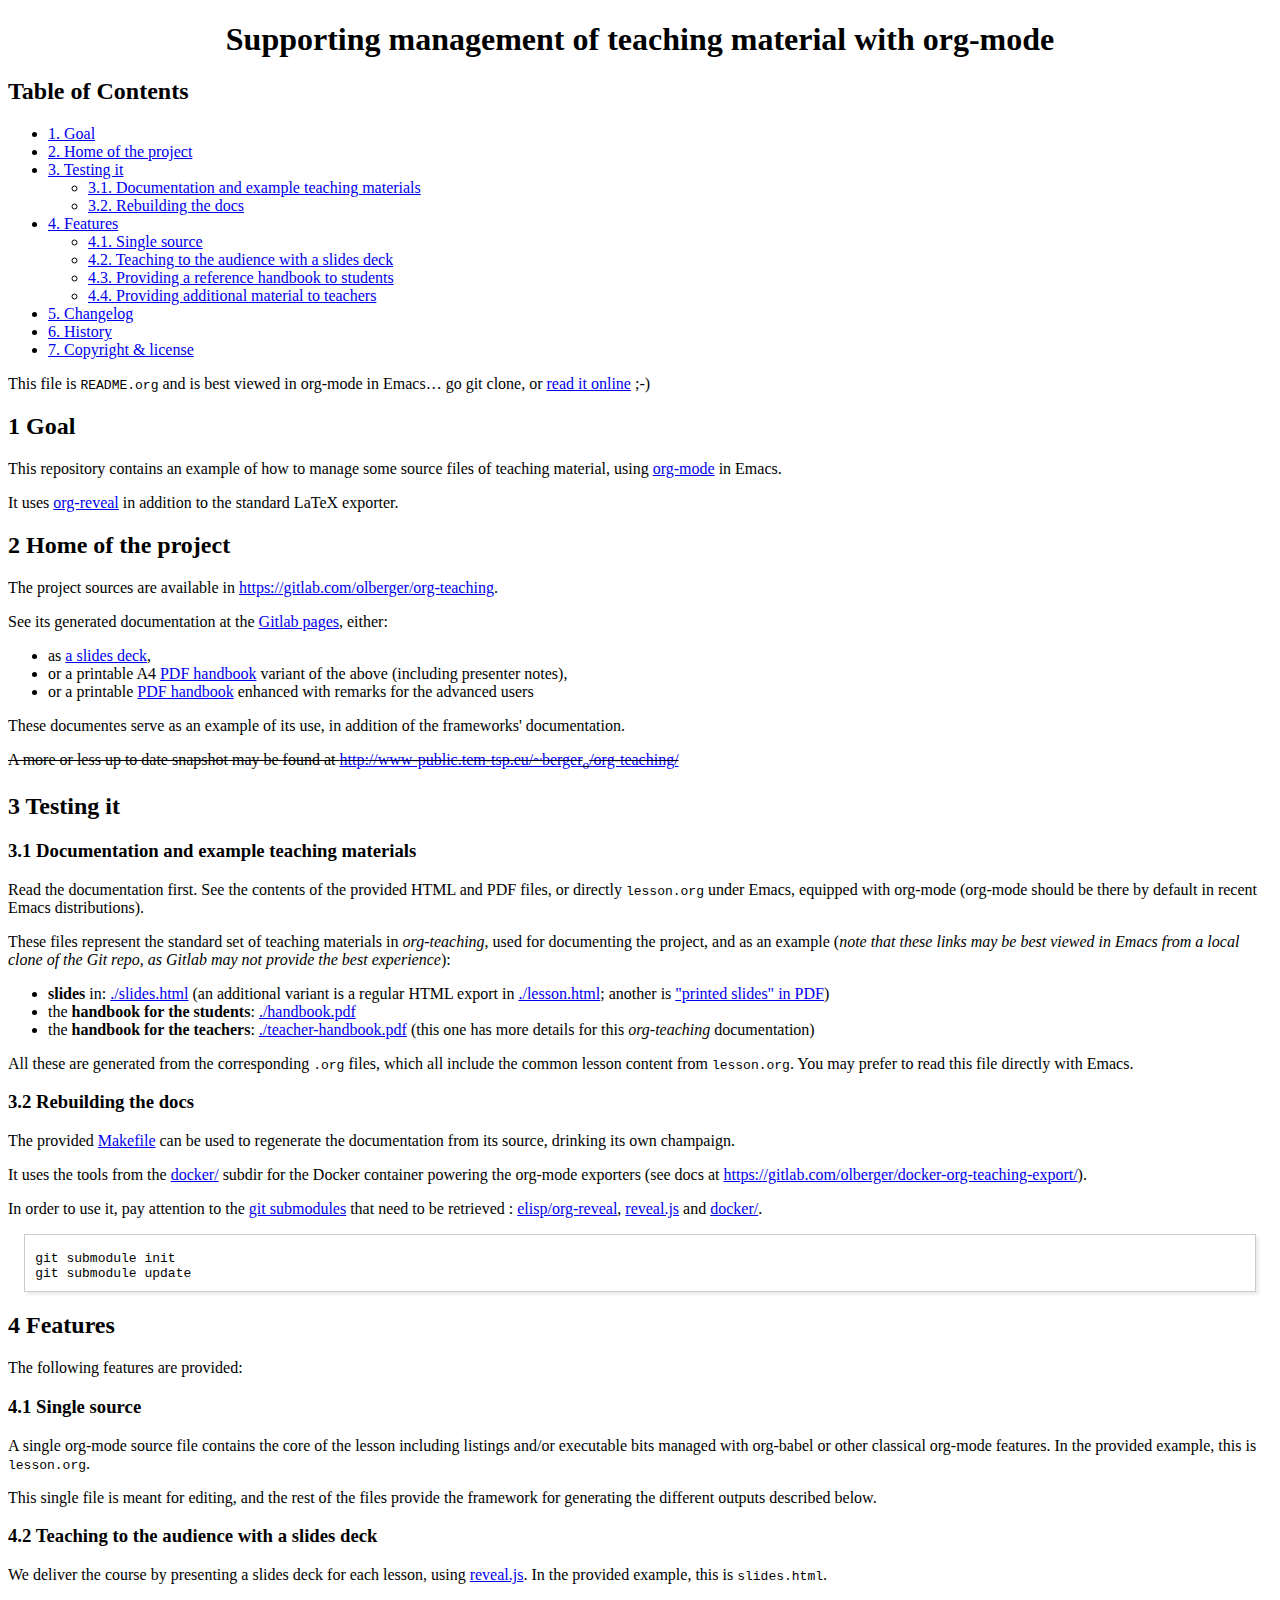
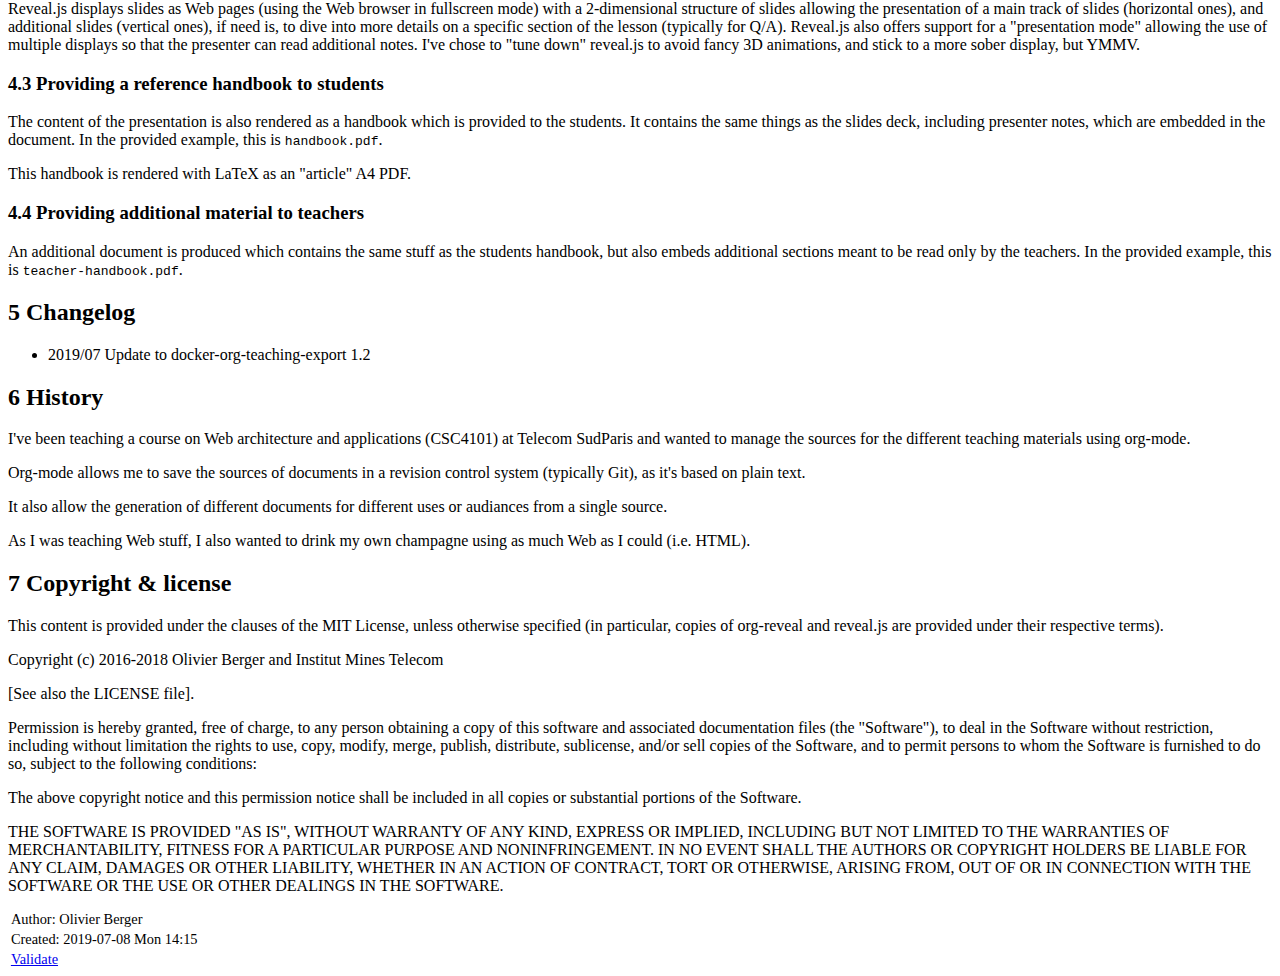
<file: index.html>
<!DOCTYPE html>
<html>
    <head>
        <title>See README.html instead</title>
        <meta http-equiv="refresh" content="0; url=README.html">
    </head>
    <body>
        <p>This is just a redirection page to <a href="README.html">README.html</a>.</p>
    </body>
</html>
</file>
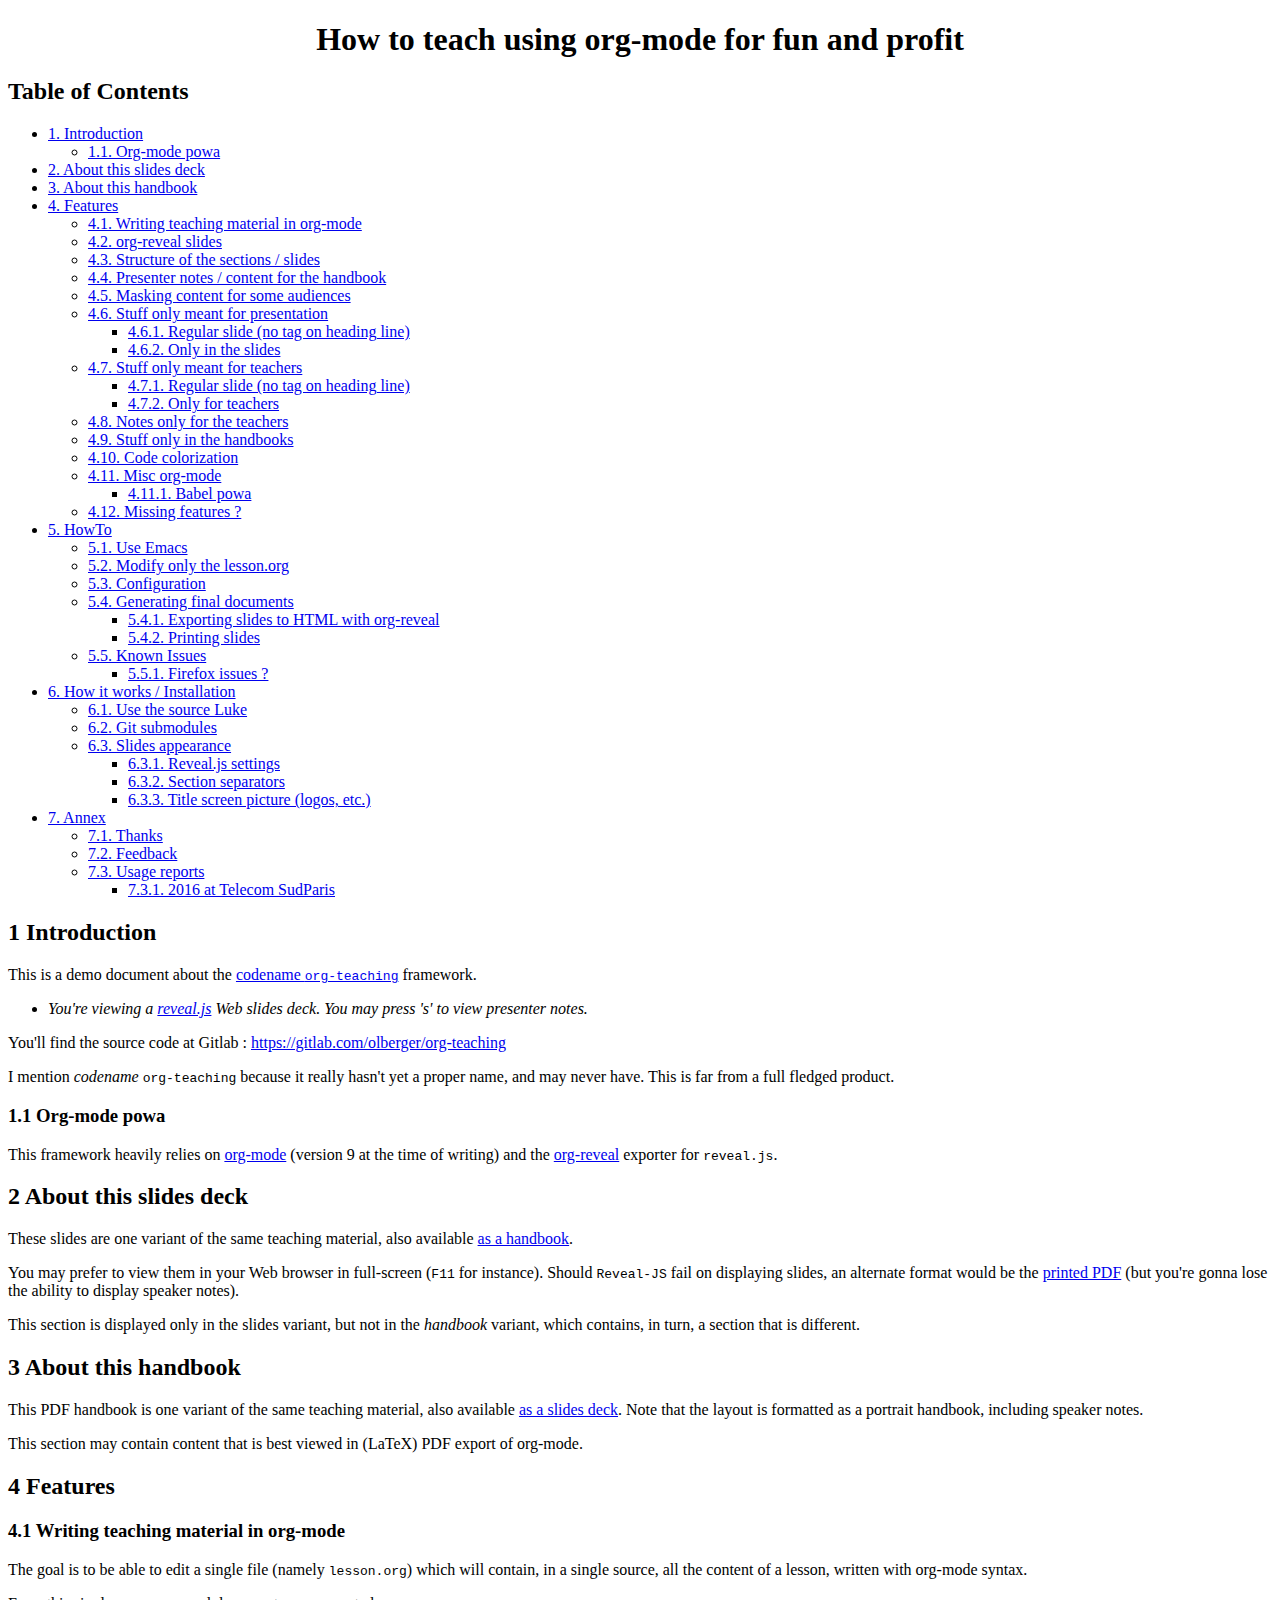
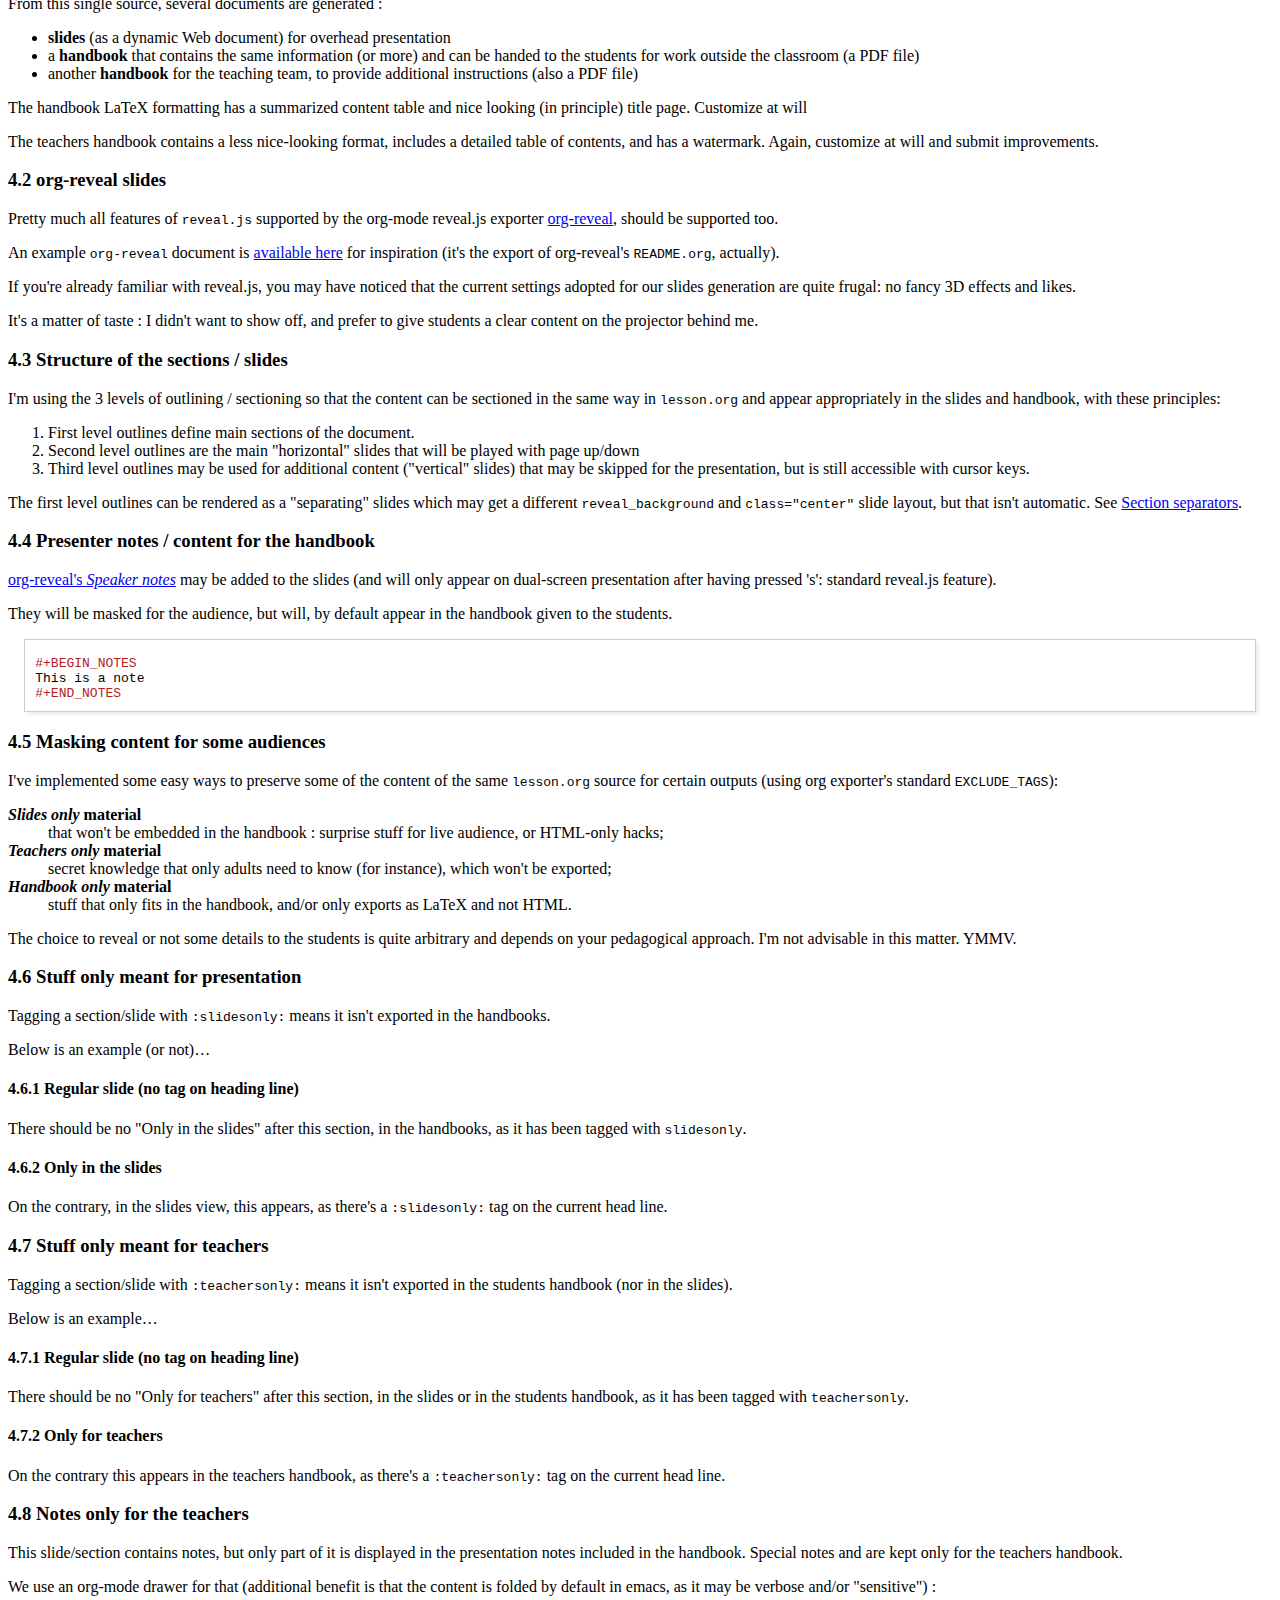
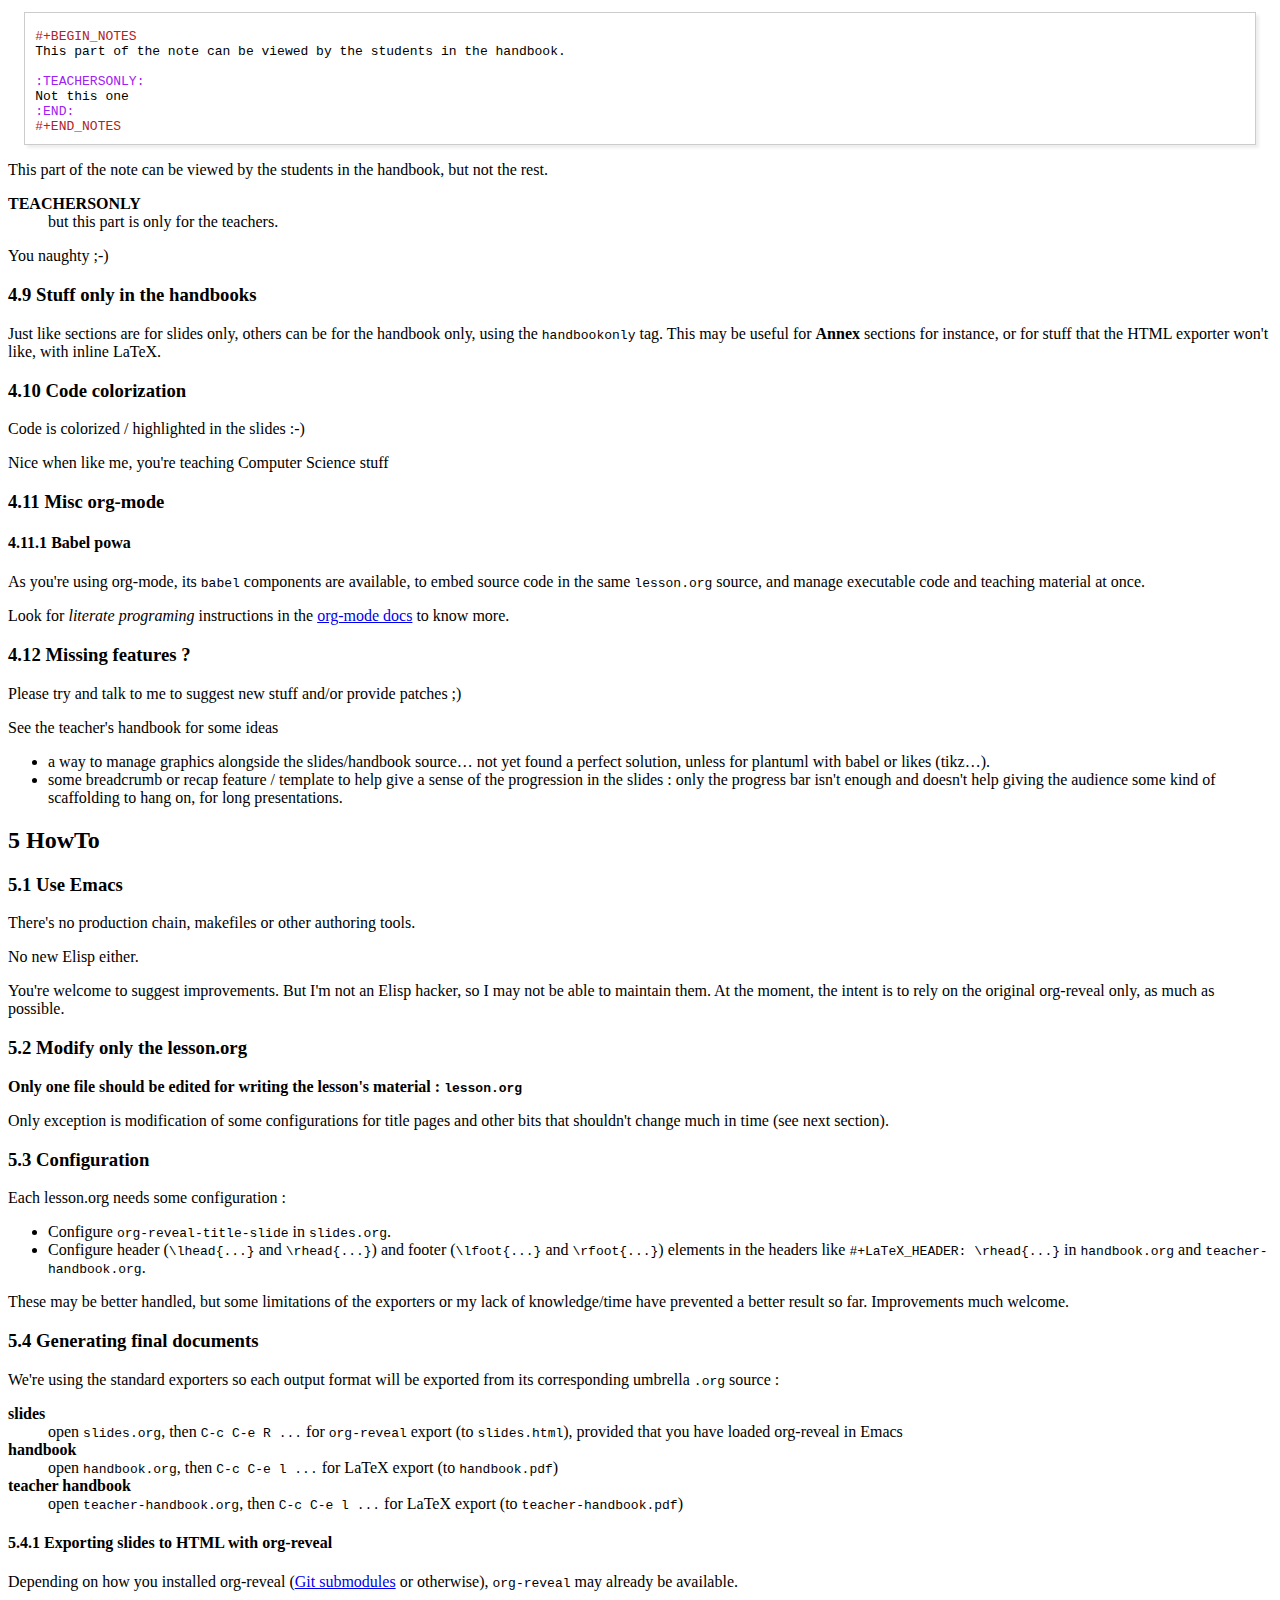
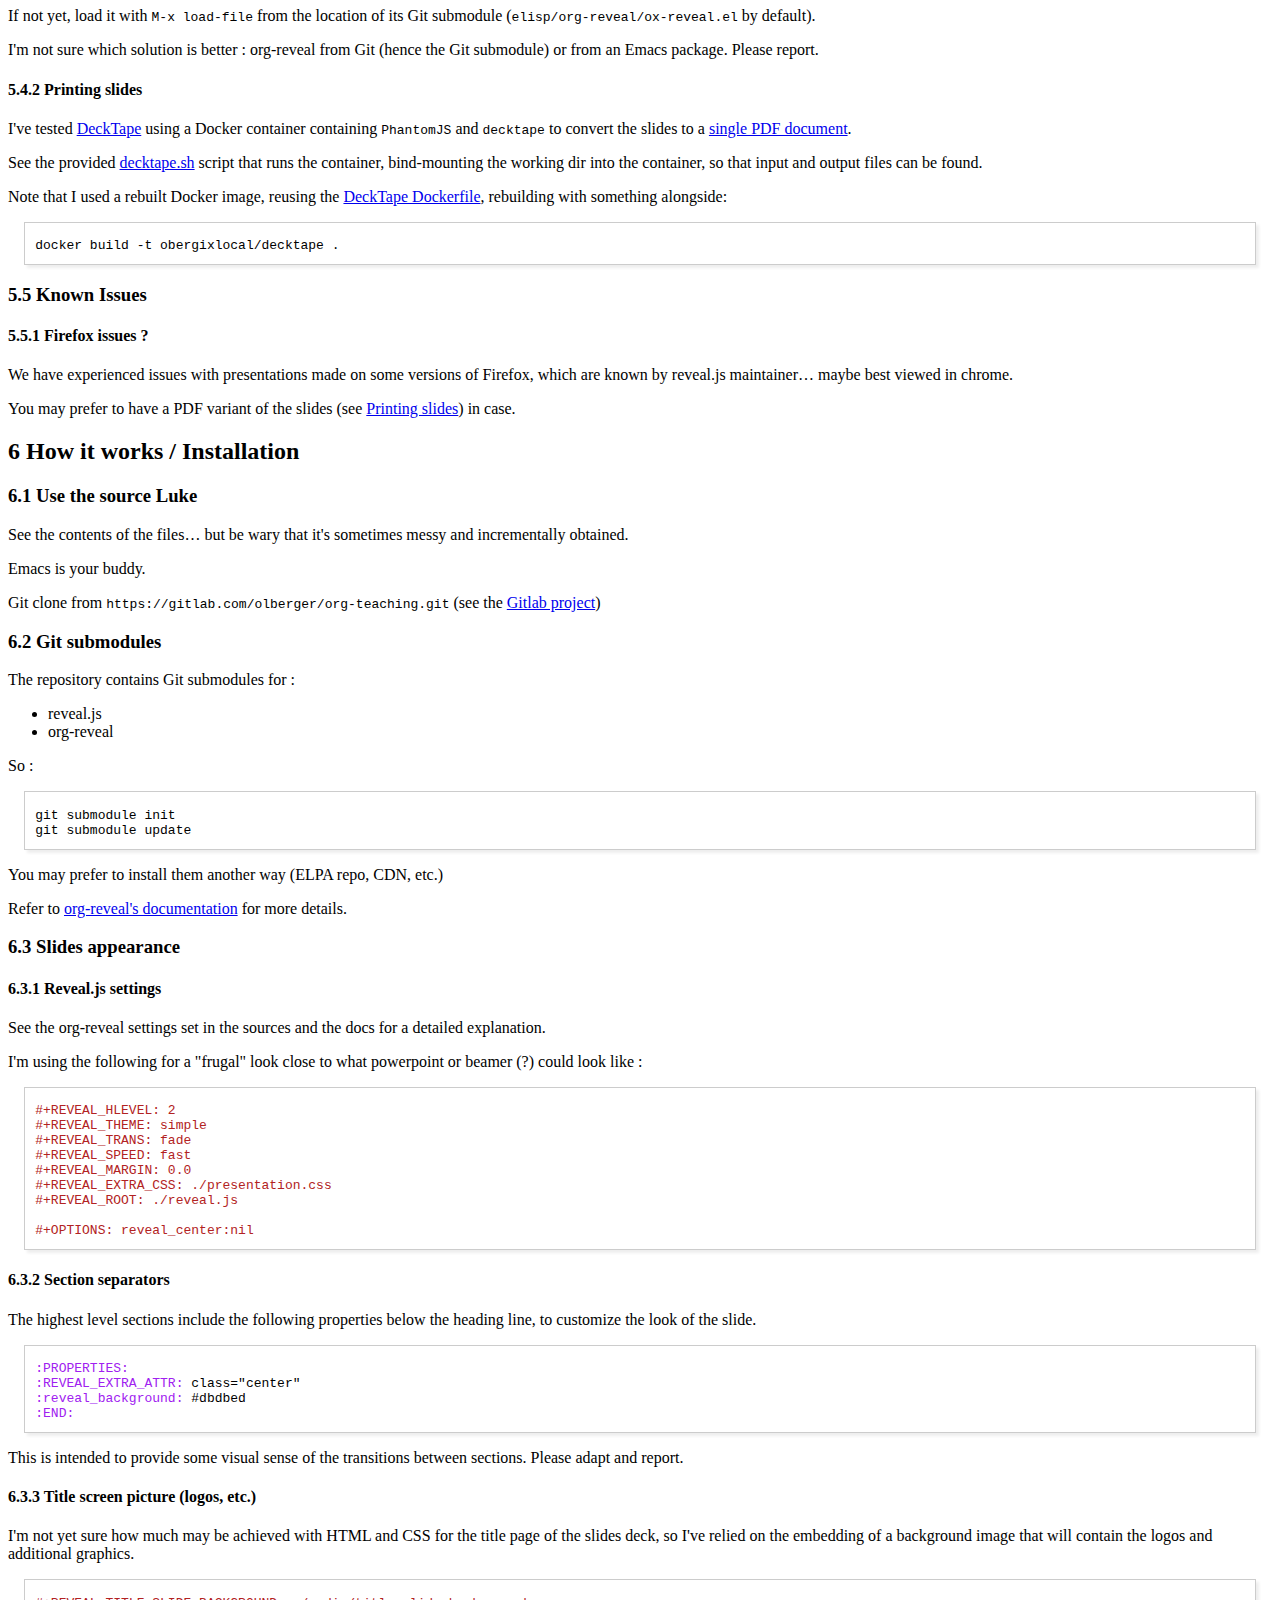
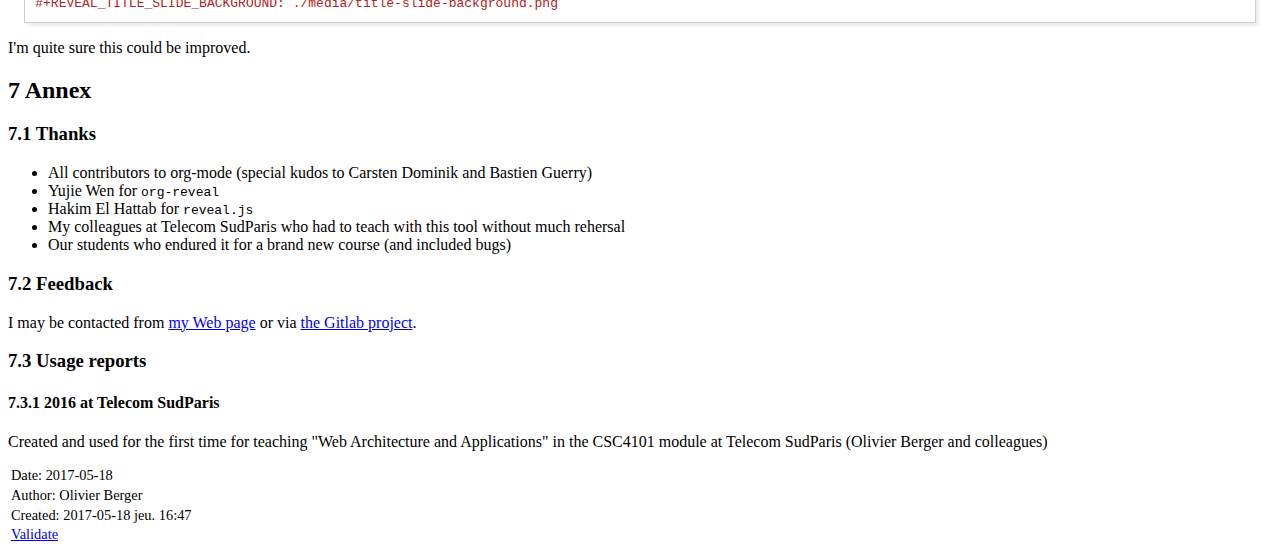
<file: lesson.html>
<?xml version="1.0" encoding="utf-8"?>
<!DOCTYPE html PUBLIC "-//W3C//DTD XHTML 1.0 Strict//EN"
"http://www.w3.org/TR/xhtml1/DTD/xhtml1-strict.dtd">
<html xmlns="http://www.w3.org/1999/xhtml" lang="en" xml:lang="en">
<head>
<!-- 2017-05-18 jeu. 16:47 -->
<meta http-equiv="Content-Type" content="text/html;charset=utf-8" />
<meta name="viewport" content="width=device-width, initial-scale=1" />
<title>How to teach using org-mode for fun and profit</title>
<meta name="generator" content="Org mode" />
<meta name="author" content="Olivier Berger" />
<meta name="description" content="Olivier Berger's org-mode framework for teaching"
 />
<style type="text/css">
 <!--/*--><![CDATA[/*><!--*/
  .title  { text-align: center;
             margin-bottom: .2em; }
  .subtitle { text-align: center;
              font-size: medium;
              font-weight: bold;
              margin-top:0; }
  .todo   { font-family: monospace; color: red; }
  .done   { font-family: monospace; color: green; }
  .priority { font-family: monospace; color: orange; }
  .tag    { background-color: #eee; font-family: monospace;
            padding: 2px; font-size: 80%; font-weight: normal; }
  .timestamp { color: #bebebe; }
  .timestamp-kwd { color: #5f9ea0; }
  .org-right  { margin-left: auto; margin-right: 0px;  text-align: right; }
  .org-left   { margin-left: 0px;  margin-right: auto; text-align: left; }
  .org-center { margin-left: auto; margin-right: auto; text-align: center; }
  .underline { text-decoration: underline; }
  #postamble p, #preamble p { font-size: 90%; margin: .2em; }
  p.verse { margin-left: 3%; }
  pre {
    border: 1px solid #ccc;
    box-shadow: 3px 3px 3px #eee;
    padding: 8pt;
    font-family: monospace;
    overflow: auto;
    margin: 1.2em;
  }
  pre.src {
    position: relative;
    overflow: visible;
    padding-top: 1.2em;
  }
  pre.src:before {
    display: none;
    position: absolute;
    background-color: white;
    top: -10px;
    right: 10px;
    padding: 3px;
    border: 1px solid black;
  }
  pre.src:hover:before { display: inline;}
  /* Languages per Org manual */
  pre.src-asymptote:before { content: 'Asymptote'; }
  pre.src-awk:before { content: 'Awk'; }
  pre.src-C:before { content: 'C'; }
  /* pre.src-C++ doesn't work in CSS */
  pre.src-clojure:before { content: 'Clojure'; }
  pre.src-css:before { content: 'CSS'; }
  pre.src-D:before { content: 'D'; }
  pre.src-ditaa:before { content: 'ditaa'; }
  pre.src-dot:before { content: 'Graphviz'; }
  pre.src-calc:before { content: 'Emacs Calc'; }
  pre.src-emacs-lisp:before { content: 'Emacs Lisp'; }
  pre.src-fortran:before { content: 'Fortran'; }
  pre.src-gnuplot:before { content: 'gnuplot'; }
  pre.src-haskell:before { content: 'Haskell'; }
  pre.src-java:before { content: 'Java'; }
  pre.src-js:before { content: 'Javascript'; }
  pre.src-latex:before { content: 'LaTeX'; }
  pre.src-ledger:before { content: 'Ledger'; }
  pre.src-lisp:before { content: 'Lisp'; }
  pre.src-lilypond:before { content: 'Lilypond'; }
  pre.src-lua:before { content: 'Lua'; }
  pre.src-matlab:before { content: 'MATLAB'; }
  pre.src-mscgen:before { content: 'Mscgen'; }
  pre.src-ocaml:before { content: 'Objective Caml'; }
  pre.src-octave:before { content: 'Octave'; }
  pre.src-org:before { content: 'Org mode'; }
  pre.src-oz:before { content: 'OZ'; }
  pre.src-plantuml:before { content: 'Plantuml'; }
  pre.src-processing:before { content: 'Processing.js'; }
  pre.src-python:before { content: 'Python'; }
  pre.src-R:before { content: 'R'; }
  pre.src-ruby:before { content: 'Ruby'; }
  pre.src-sass:before { content: 'Sass'; }
  pre.src-scheme:before { content: 'Scheme'; }
  pre.src-screen:before { content: 'Gnu Screen'; }
  pre.src-sed:before { content: 'Sed'; }
  pre.src-sh:before { content: 'shell'; }
  pre.src-sql:before { content: 'SQL'; }
  pre.src-sqlite:before { content: 'SQLite'; }
  /* additional languages in org.el's org-babel-load-languages alist */
  pre.src-forth:before { content: 'Forth'; }
  pre.src-io:before { content: 'IO'; }
  pre.src-J:before { content: 'J'; }
  pre.src-makefile:before { content: 'Makefile'; }
  pre.src-maxima:before { content: 'Maxima'; }
  pre.src-perl:before { content: 'Perl'; }
  pre.src-picolisp:before { content: 'Pico Lisp'; }
  pre.src-scala:before { content: 'Scala'; }
  pre.src-shell:before { content: 'Shell Script'; }
  pre.src-ebnf2ps:before { content: 'ebfn2ps'; }
  /* additional language identifiers per "defun org-babel-execute"
       in ob-*.el */
  pre.src-cpp:before  { content: 'C++'; }
  pre.src-abc:before  { content: 'ABC'; }
  pre.src-coq:before  { content: 'Coq'; }
  pre.src-groovy:before  { content: 'Groovy'; }
  /* additional language identifiers from org-babel-shell-names in
     ob-shell.el: ob-shell is the only babel language using a lambda to put
     the execution function name together. */
  pre.src-bash:before  { content: 'bash'; }
  pre.src-csh:before  { content: 'csh'; }
  pre.src-ash:before  { content: 'ash'; }
  pre.src-dash:before  { content: 'dash'; }
  pre.src-ksh:before  { content: 'ksh'; }
  pre.src-mksh:before  { content: 'mksh'; }
  pre.src-posh:before  { content: 'posh'; }
  /* Additional Emacs modes also supported by the LaTeX listings package */
  pre.src-ada:before { content: 'Ada'; }
  pre.src-asm:before { content: 'Assembler'; }
  pre.src-caml:before { content: 'Caml'; }
  pre.src-delphi:before { content: 'Delphi'; }
  pre.src-html:before { content: 'HTML'; }
  pre.src-idl:before { content: 'IDL'; }
  pre.src-mercury:before { content: 'Mercury'; }
  pre.src-metapost:before { content: 'MetaPost'; }
  pre.src-modula-2:before { content: 'Modula-2'; }
  pre.src-pascal:before { content: 'Pascal'; }
  pre.src-ps:before { content: 'PostScript'; }
  pre.src-prolog:before { content: 'Prolog'; }
  pre.src-simula:before { content: 'Simula'; }
  pre.src-tcl:before { content: 'tcl'; }
  pre.src-tex:before { content: 'TeX'; }
  pre.src-plain-tex:before { content: 'Plain TeX'; }
  pre.src-verilog:before { content: 'Verilog'; }
  pre.src-vhdl:before { content: 'VHDL'; }
  pre.src-xml:before { content: 'XML'; }
  pre.src-nxml:before { content: 'XML'; }
  /* add a generic configuration mode; LaTeX export needs an additional
     (add-to-list 'org-latex-listings-langs '(conf " ")) in .emacs */
  pre.src-conf:before { content: 'Configuration File'; }

  table { border-collapse:collapse; }
  caption.t-above { caption-side: top; }
  caption.t-bottom { caption-side: bottom; }
  td, th { vertical-align:top;  }
  th.org-right  { text-align: center;  }
  th.org-left   { text-align: center;   }
  th.org-center { text-align: center; }
  td.org-right  { text-align: right;  }
  td.org-left   { text-align: left;   }
  td.org-center { text-align: center; }
  dt { font-weight: bold; }
  .footpara { display: inline; }
  .footdef  { margin-bottom: 1em; }
  .figure { padding: 1em; }
  .figure p { text-align: center; }
  .inlinetask {
    padding: 10px;
    border: 2px solid gray;
    margin: 10px;
    background: #ffffcc;
  }
  #org-div-home-and-up
   { text-align: right; font-size: 70%; white-space: nowrap; }
  textarea { overflow-x: auto; }
  .linenr { font-size: smaller }
  .code-highlighted { background-color: #ffff00; }
  .org-info-js_info-navigation { border-style: none; }
  #org-info-js_console-label
    { font-size: 10px; font-weight: bold; white-space: nowrap; }
  .org-info-js_search-highlight
    { background-color: #ffff00; color: #000000; font-weight: bold; }
  .org-svg { width: 90%; }
  /*]]>*/-->
</style>
<script type="text/javascript">
/*
@licstart  The following is the entire license notice for the
JavaScript code in this tag.

Copyright (C) 2012-2013 Free Software Foundation, Inc.

The JavaScript code in this tag is free software: you can
redistribute it and/or modify it under the terms of the GNU
General Public License (GNU GPL) as published by the Free Software
Foundation, either version 3 of the License, or (at your option)
any later version.  The code is distributed WITHOUT ANY WARRANTY;
without even the implied warranty of MERCHANTABILITY or FITNESS
FOR A PARTICULAR PURPOSE.  See the GNU GPL for more details.

As additional permission under GNU GPL version 3 section 7, you
may distribute non-source (e.g., minimized or compacted) forms of
that code without the copy of the GNU GPL normally required by
section 4, provided you include this license notice and a URL
through which recipients can access the Corresponding Source.


@licend  The above is the entire license notice
for the JavaScript code in this tag.
*/
<!--/*--><![CDATA[/*><!--*/
 function CodeHighlightOn(elem, id)
 {
   var target = document.getElementById(id);
   if(null != target) {
     elem.cacheClassElem = elem.className;
     elem.cacheClassTarget = target.className;
     target.className = "code-highlighted";
     elem.className   = "code-highlighted";
   }
 }
 function CodeHighlightOff(elem, id)
 {
   var target = document.getElementById(id);
   if(elem.cacheClassElem)
     elem.className = elem.cacheClassElem;
   if(elem.cacheClassTarget)
     target.className = elem.cacheClassTarget;
 }
/*]]>*///-->
</script>
</head>
<body>
<div id="content">
<h1 class="title">How to teach using org-mode for fun and profit</h1>
<div id="table-of-contents">
<h2>Table of Contents</h2>
<div id="text-table-of-contents">
<ul>
<li><a href="#org3214cf8">1. Introduction</a>
<ul>
<li><a href="#orga479807">1.1. Org-mode powa</a></li>
</ul>
</li>
<li><a href="#org2b8828c">2. About this slides deck</a></li>
<li><a href="#orgfb32a92">3. About this handbook</a></li>
<li><a href="#org711a958">4. Features</a>
<ul>
<li><a href="#org63bfe1b">4.1. Writing teaching material in org-mode</a></li>
<li><a href="#org572e9e3">4.2. org-reveal slides</a></li>
<li><a href="#orgd54b486">4.3. Structure of the sections / slides</a></li>
<li><a href="#org10815c4">4.4. Presenter notes / content for the handbook</a></li>
<li><a href="#org5b0e47b">4.5. Masking content for some audiences</a></li>
<li><a href="#org35b26b7">4.6. Stuff only meant for presentation</a>
<ul>
<li><a href="#orgb6e7b25">4.6.1. Regular slide (no tag on heading line)</a></li>
<li><a href="#org4e2504d">4.6.2. Only in the slides</a></li>
</ul>
</li>
<li><a href="#orgde64678">4.7. Stuff only meant for teachers</a>
<ul>
<li><a href="#org1783aeb">4.7.1. Regular slide (no tag on heading line)</a></li>
<li><a href="#org7a0025c">4.7.2. Only for teachers</a></li>
</ul>
</li>
<li><a href="#org3d6c98c">4.8. Notes only for the teachers</a></li>
<li><a href="#orgad963fc">4.9. Stuff only in the handbooks</a></li>
<li><a href="#org4f1c8cb">4.10. Code colorization</a></li>
<li><a href="#org5b8a04c">4.11. Misc org-mode</a>
<ul>
<li><a href="#org1ab04f3">4.11.1. Babel powa</a></li>
</ul>
</li>
<li><a href="#orgbe42750">4.12. Missing features ?</a></li>
</ul>
</li>
<li><a href="#org261ffb1">5. HowTo</a>
<ul>
<li><a href="#orgc1206f5">5.1. Use Emacs</a></li>
<li><a href="#orgb9a90d2">5.2. Modify only the lesson.org</a></li>
<li><a href="#org3603f1e">5.3. Configuration</a></li>
<li><a href="#orga8c3f88">5.4. Generating final documents</a>
<ul>
<li><a href="#orgb420c55">5.4.1. Exporting slides to HTML with org-reveal</a></li>
<li><a href="#orgfd16198">5.4.2. Printing slides</a></li>
</ul>
</li>
<li><a href="#org3317770">5.5. Known Issues</a>
<ul>
<li><a href="#org80c5570">5.5.1. Firefox issues ?</a></li>
</ul>
</li>
</ul>
</li>
<li><a href="#org2e868dd">6. How it works / Installation</a>
<ul>
<li><a href="#org8da4a66">6.1. Use the source Luke</a></li>
<li><a href="#orga11e691">6.2. Git submodules</a></li>
<li><a href="#org8f28f62">6.3. Slides appearance</a>
<ul>
<li><a href="#org1d57a49">6.3.1. Reveal.js settings</a></li>
<li><a href="#org55c05ff">6.3.2. Section separators</a></li>
<li><a href="#org0ba5c0b">6.3.3. Title screen picture (logos, etc.)</a></li>
</ul>
</li>
</ul>
</li>
<li><a href="#org52b77c7">7. Annex</a>
<ul>
<li><a href="#org5ae2323">7.1. Thanks</a></li>
<li><a href="#orge84a414">7.2. Feedback</a></li>
<li><a href="#org14326fd">7.3. Usage reports</a>
<ul>
<li><a href="#org3a41846">7.3.1. 2016 at Telecom SudParis</a></li>
</ul>
</li>
</ul>
</li>
</ul>
</div>
</div>



<div id="outline-container-org3214cf8" class="outline-2">
<h2 id="org3214cf8"><span class="section-number-2">1</span> Introduction</h2>
<div class="outline-text-2" id="text-1">
<p>
This is a demo document about the
<a href="http://www-public.tem-tsp.eu/~berger_o/org-teaching/">codename <code>org-teaching</code></a> framework.
</p>

<ul class="org-ul">
<li><i>You're viewing a <a href="http://lab.hakim.se/reveal-js/">reveal.js</a> Web slides deck. You may press 's' to view presenter notes.</i></li>
</ul>

<div class="NOTES">
<p>
You'll find the source code at Gitlab : <a href="https://gitlab.com/olberger/org-teaching">https://gitlab.com/olberger/org-teaching</a>
</p>

<p>
I mention <i>codename</i> <code>org-teaching</code> because it really hasn't yet a proper name, and may never have. This is far from a full fledged product.
</p>

</div>
</div>

<div id="outline-container-orga479807" class="outline-3">
<h3 id="orga479807"><span class="section-number-3">1.1</span> Org-mode powa</h3>
<div class="outline-text-3" id="text-1-1">
<p>
This framework heavily relies on <a href="http://orgmode.org/">org-mode</a> (version 9 at the time of writing) and the <a href="https://github.com/yjwen/org-reveal/">org-reveal</a> exporter for <code>reveal.js</code>.
</p>
</div>
</div>
</div>

<div id="outline-container-org2b8828c" class="outline-2">
<h2 id="org2b8828c"><span class="section-number-2">2</span> About this slides deck</h2>
<div class="outline-text-2" id="text-2">
<p>
These slides are one variant of the same teaching material, also available <a href="./handbook.pdf">as a handbook</a>.
</p>

<p>
You may prefer to view them in your Web browser in full-screen (<code>F11</code>
for instance). Should <code>Reveal-JS</code> fail on displaying slides, an
alternate format would be the <a href="./slides.pdf">printed PDF</a> (but
you're gonna lose the ability to display speaker notes).
</p>

<div class="NOTES">
<p>
This section is displayed only in the slides variant, but not in the <i>handbook</i> variant, which contains, in turn, a section that is different.
</p>

</div>
</div>
</div>

<div id="outline-container-orgfb32a92" class="outline-2">
<h2 id="orgfb32a92"><span class="section-number-2">3</span> About this handbook</h2>
<div class="outline-text-2" id="text-3">
<p>
This PDF handbook is one variant of the same teaching material, also
available <a href="./slides.html">as a slides deck</a>. Note that the layout is
formatted as a portrait handbook, including speaker notes.
</p>

<p>
This section may contain content that is best viewed in (LaTeX) PDF export of org-mode.
</p>
</div>
</div>

<div id="outline-container-org711a958" class="outline-2">
<h2 id="org711a958"><span class="section-number-2">4</span> Features</h2>
<div class="outline-text-2" id="text-4">
</div>

<div id="outline-container-org63bfe1b" class="outline-3">
<h3 id="org63bfe1b"><span class="section-number-3">4.1</span> Writing teaching material in org-mode</h3>
<div class="outline-text-3" id="text-4-1">
<p>
The goal is to be able to edit a single file (namely <code>lesson.org</code>) which will contain, in a single source, all the content of a lesson, written with org-mode syntax.
</p>

<p>
From this single source, several documents are generated :
</p>
<ul class="org-ul">
<li><b>slides</b> (as a dynamic Web document) for overhead presentation</li>
<li>a <b>handbook</b> that contains the same information (or more) and can be handed to the students for work outside the classroom (a PDF file)</li>
<li>another <b>handbook</b> for the teaching team, to provide additional instructions (also a PDF file)</li>
</ul>

<div class="NOTES">
<p>
The handbook LaTeX formatting has a summarized content table and nice looking (in principle) title page. Customize at will
</p>

<p>
The teachers handbook contains a less nice-looking format, includes a detailed table of contents, and has a watermark. Again, customize at will and submit improvements.
</p>

</div>
</div>
</div>

<div id="outline-container-org572e9e3" class="outline-3">
<h3 id="org572e9e3"><span class="section-number-3">4.2</span> org-reveal slides</h3>
<div class="outline-text-3" id="text-4-2">
<p>
Pretty much all features of <code>reveal.js</code> supported by the org-mode reveal.js exporter <a href="https://github.com/yjwen/org-reveal/">org-reveal</a>, should be supported too.
</p>

<p>
An example <code>org-reveal</code> document is <a href="./elisp/org-reveal/Readme.html">available here</a> for inspiration (it's the export of org-reveal's <code>README.org</code>, actually).
</p>

<div class="NOTES">
<p>
If you're already familiar with reveal.js, you may have noticed that the current settings adopted for our slides generation are quite frugal: no fancy 3D effects and likes.
</p>

<p>
It's a matter of taste : I didn't want to show off, and prefer to give students a clear content on the projector behind me.
</p>

</div>
</div>
</div>

<div id="outline-container-orgd54b486" class="outline-3">
<h3 id="orgd54b486"><span class="section-number-3">4.3</span> Structure of the sections / slides</h3>
<div class="outline-text-3" id="text-4-3">
<p>
I'm using the 3 levels of outlining / sectioning so that the content can be sectioned in the same way in <code>lesson.org</code> and appear appropriately in the slides and handbook, with these principles:
</p>

<ol class="org-ol">
<li>First level outlines define main sections of the document.</li>
<li>Second level outlines are the main "horizontal" slides that will be played with page up/down</li>
<li>Third level outlines may be used for additional content ("vertical" slides) that may be skipped for the presentation, but is still accessible with cursor keys.</li>
</ol>

<div class="NOTES">
<p>
The first level outlines can be rendered as a "separating" slides which may get a different <code>reveal_background</code> and <code>class="center"</code> slide layout, but that isn't automatic. See <a href="#org55c05ff">Section separators</a>.
</p>

</div>
</div>
</div>

<div id="outline-container-org10815c4" class="outline-3">
<h3 id="org10815c4"><span class="section-number-3">4.4</span> Presenter notes / content for the handbook</h3>
<div class="outline-text-3" id="text-4-4">
<p>
<a href="https://github.com/yjwen/org-reveal/#speaker-notes">org-reveal's <i>Speaker notes</i></a> may be added to the slides (and will only appear on dual-screen presentation after having pressed 's': standard reveal.js feature).
</p>

<p>
They will be masked for the audience, but will, by default appear in the handbook given to the students.
</p>

<div class="org-src-container">
<pre class="src src-org"><span style="color: #b22222;">#+BEGIN_NOTES</span>
This is a note
<span style="color: #b22222;">#+END_NOTES</span>
</pre>
</div>
</div>
</div>

<div id="outline-container-org5b0e47b" class="outline-3">
<h3 id="org5b0e47b"><span class="section-number-3">4.5</span> Masking content for some audiences</h3>
<div class="outline-text-3" id="text-4-5">
<p>
I've implemented some easy ways to preserve some of the content of the same <code>lesson.org</code> source for certain outputs (using org exporter's standard <code>EXCLUDE_TAGS</code>):
</p>

<dl class="org-dl">
<dt><i>Slides only</i> material</dt><dd>that won't be embedded in the handbook : surprise stuff for live audience, or HTML-only hacks;</dd>
<dt><i>Teachers only</i> material</dt><dd>secret knowledge that only adults need to know (for instance), which won't be exported;</dd>
<dt><i>Handbook only</i> material</dt><dd>stuff that only fits in the handbook, and/or only exports as LaTeX and not HTML.</dd>
</dl>

<div class="NOTES">
<p>
The choice to reveal or not some details to the students is quite arbitrary and depends on your pedagogical approach. I'm not advisable in this matter. YMMV.
</p>

</div>
</div>
</div>

<div id="outline-container-org35b26b7" class="outline-3">
<h3 id="org35b26b7"><span class="section-number-3">4.6</span> Stuff only meant for presentation</h3>
<div class="outline-text-3" id="text-4-6">
<p>
Tagging a section/slide with <code>:slidesonly:</code> means it isn't exported in the handbooks.
</p>

<p>
Below is an example (or not)&#x2026;
</p>
</div>

<div id="outline-container-orgb6e7b25" class="outline-4">
<h4 id="orgb6e7b25"><span class="section-number-4">4.6.1</span> Regular slide (no tag on heading line)</h4>
<div class="outline-text-4" id="text-4-6-1">
<p>
There should be no "Only in the slides" after this section, in the
handbooks, as it has been tagged with <code>slidesonly</code>.
</p>
</div>
</div>

<div id="outline-container-org4e2504d" class="outline-4">
<h4 id="org4e2504d"><span class="section-number-4">4.6.2</span> Only in the slides</h4>
<div class="outline-text-4" id="text-4-6-2">
<p>
On the contrary, in the slides view, this appears, as there's a <code>:slidesonly:</code> tag on the current head line.
</p>
</div>
</div>
</div>

<div id="outline-container-orgde64678" class="outline-3">
<h3 id="orgde64678"><span class="section-number-3">4.7</span> Stuff only meant for teachers</h3>
<div class="outline-text-3" id="text-4-7">
<p>
Tagging a section/slide with <code>:teachersonly:</code> means it isn't exported in the students handbook (nor in the slides).
</p>

<p>
Below is an example&#x2026;
</p>
</div>

<div id="outline-container-org1783aeb" class="outline-4">
<h4 id="org1783aeb"><span class="section-number-4">4.7.1</span> Regular slide (no tag on heading line)</h4>
<div class="outline-text-4" id="text-4-7-1">
<p>
There should be no "Only for teachers" after this section, in the slides or in the
students handbook, as it has been tagged with <code>teachersonly</code>.
</p>
</div>
</div>

<div id="outline-container-org7a0025c" class="outline-4">
<h4 id="org7a0025c"><span class="section-number-4">4.7.2</span> Only for teachers</h4>
<div class="outline-text-4" id="text-4-7-2">
<p>
On the contrary this appears in the teachers handbook, as there's a <code>:teachersonly:</code> tag on the current head line.
</p>
</div>
</div>
</div>

<div id="outline-container-org3d6c98c" class="outline-3">
<h3 id="org3d6c98c"><span class="section-number-3">4.8</span> Notes only for the teachers</h3>
<div class="outline-text-3" id="text-4-8">
<p>
This slide/section contains notes, but only part of it is displayed in
the presentation notes included in the handbook. Special notes and are
kept only for the teachers handbook.
</p>

<p>
We use an org-mode drawer for that (additional benefit is that the content is folded by default in emacs, as it may be verbose and/or "sensitive") :
</p>
<div class="org-src-container">
<pre class="src src-org"><span style="color: #b22222;">#+BEGIN_NOTES</span>
This part of the note can be viewed by the students in the handbook.

<span style="color: #a020f0;">:TEACHERSONLY:</span>
Not this one
<span style="color: #a020f0;">:END:</span>
<span style="color: #b22222;">#+END_NOTES</span>
</pre>
</div>

<div class="NOTES">
<p>

</p>

<p>
This part of the note can be viewed by the students in the handbook,
but not the rest.
</p>

<dl class="org-dl">
<dt><b>TEACHERSONLY</b></dt><dd>but this part is only for the teachers.</dd>
</dl>

<p>
You naughty ;-)
</p>

</div>
</div>
</div>

<div id="outline-container-orgad963fc" class="outline-3">
<h3 id="orgad963fc"><span class="section-number-3">4.9</span> Stuff only in the handbooks</h3>
<div class="outline-text-3" id="text-4-9">
<p>
Just like sections are for slides only, others can be for the handbook
only, using the <code>handbookonly</code> tag. This may be useful for <b>Annex</b>
sections for instance, or for stuff that the HTML exporter won't like, with inline LaTeX.
</p>
</div>
</div>

<div id="outline-container-org4f1c8cb" class="outline-3">
<h3 id="org4f1c8cb"><span class="section-number-3">4.10</span> Code colorization</h3>
<div class="outline-text-3" id="text-4-10">
<p>
Code is colorized / highlighted in the slides :-)
</p>

<div class="NOTES">
<p>
Nice when like me, you're teaching Computer Science stuff
</p>

</div>
</div>
</div>
<div id="outline-container-org5b8a04c" class="outline-3">
<h3 id="org5b8a04c"><span class="section-number-3">4.11</span> Misc org-mode</h3>
<div class="outline-text-3" id="text-4-11">
</div><div id="outline-container-org1ab04f3" class="outline-4">
<h4 id="org1ab04f3"><span class="section-number-4">4.11.1</span> Babel powa</h4>
<div class="outline-text-4" id="text-4-11-1">
<p>
As you're using org-mode, its <code>babel</code> components are available, to embed source code in the same <code>lesson.org</code> source, and manage executable code and teaching material at once.
</p>

<p>
Look for <i>literate programing</i> instructions in the <a href="http://orgmode.org/manual/Working-with-source-code.html">org-mode docs</a> to know more.
</p>
</div>
</div>
</div>

<div id="outline-container-orgbe42750" class="outline-3">
<h3 id="orgbe42750"><span class="section-number-3">4.12</span> Missing features ?</h3>
<div class="outline-text-3" id="text-4-12">
<p>
Please try and talk to me to suggest new stuff and/or provide patches ;)
</p>

<div class="NOTES">
<p>
See the teacher's handbook for some ideas
</p>

<ul class="org-ul">
<li>a way to manage graphics alongside the slides/handbook source&#x2026; not yet found a perfect solution, unless for plantuml with babel or likes (tikz&#x2026;).</li>

<li>some breadcrumb or recap feature / template to help give a sense of
the progression in the slides : only the progress bar isn't enough
and doesn't help giving the audience some kind of scaffolding to
hang on, for long presentations.</li>
</ul>

</div>
</div>
</div>
</div>

<div id="outline-container-org261ffb1" class="outline-2">
<h2 id="org261ffb1"><span class="section-number-2">5</span> HowTo</h2>
<div class="outline-text-2" id="text-5">
</div>

<div id="outline-container-orgc1206f5" class="outline-3">
<h3 id="orgc1206f5"><span class="section-number-3">5.1</span> Use Emacs</h3>
<div class="outline-text-3" id="text-5-1">
<p>
There's no production chain, makefiles or other authoring tools. 
</p>

<p>
No new Elisp either.
</p>

<div class="NOTES">
<p>
You're welcome to suggest improvements. But I'm not an Elisp hacker,
so I may not be able to maintain them. At the moment, the intent is to
rely on the original org-reveal only, as much as possible.
</p>

</div>
</div>
</div>

<div id="outline-container-orgb9a90d2" class="outline-3">
<h3 id="orgb9a90d2"><span class="section-number-3">5.2</span> Modify only the lesson.org</h3>
<div class="outline-text-3" id="text-5-2">
<p>
<b>Only one file should be edited for writing the lesson's material : <code>lesson.org</code></b>
</p>

<p>
Only exception is modification of some configurations for title pages
and other bits that shouldn't change much in time (see next section).
</p>
</div>
</div>

<div id="outline-container-org3603f1e" class="outline-3">
<h3 id="org3603f1e"><span class="section-number-3">5.3</span> Configuration</h3>
<div class="outline-text-3" id="text-5-3">
<p>
Each lesson.org needs some configuration :
</p>
<ul class="org-ul">
<li>Configure <code>org-reveal-title-slide</code> in <code>slides.org</code>.</li>

<li>Configure header (<code>\lhead{...}</code> and <code>\rhead{...}</code>) and footer
(<code>\lfoot{...}</code> and <code>\rfoot{...}</code>) elements in the headers like
<code>#+LaTeX_HEADER: \rhead{...}</code> in <code>handbook.org</code> and
<code>teacher-handbook.org</code>.</li>
</ul>

<div class="NOTES">
<p>
These may be better handled, but some limitations of the exporters or
my lack of knowledge/time have prevented a better result so
far. Improvements much welcome.
</p>

</div>
</div>
</div>

<div id="outline-container-orga8c3f88" class="outline-3">
<h3 id="orga8c3f88"><span class="section-number-3">5.4</span> Generating final documents</h3>
<div class="outline-text-3" id="text-5-4">
<p>
We're using the standard exporters so each output format will be exported from its corresponding umbrella <code>.org</code> source :
</p>

<dl class="org-dl">
<dt>slides</dt><dd>open <code>slides.org</code>, then <code>C-c C-e R ...</code> for <code>org-reveal</code> export (to <code>slides.html</code>), provided that you have loaded org-reveal in Emacs</dd>
<dt>handbook</dt><dd>open <code>handbook.org</code>, then <code>C-c C-e l ...</code> for LaTeX export (to <code>handbook.pdf</code>)</dd>
<dt>teacher handbook</dt><dd>open <code>teacher-handbook.org</code>, then <code>C-c C-e l ...</code> for LaTeX export (to <code>teacher-handbook.pdf</code>)</dd>
</dl>
</div>

<div id="outline-container-orgb420c55" class="outline-4">
<h4 id="orgb420c55"><span class="section-number-4">5.4.1</span> Exporting slides to HTML with org-reveal</h4>
<div class="outline-text-4" id="text-5-4-1">
<p>
Depending on how you installed org-reveal (<a href="#orga11e691">Git submodules</a> or otherwise), <code>org-reveal</code> may already be available.
</p>

<p>
If not yet, load it with <code>M-x load-file</code> from the location of its Git submodule (<code>elisp/org-reveal/ox-reveal.el</code> by default).
</p>

<div class="NOTES">
<p>
I'm not sure which solution is better : org-reveal from Git (hence the Git submodule) or from an Emacs package. Please report.
</p>

</div>
</div>
</div>

<div id="outline-container-orgfd16198" class="outline-4">
<h4 id="orgfd16198"><span class="section-number-4">5.4.2</span> Printing slides</h4>
<div class="outline-text-4" id="text-5-4-2">
<p>
I've tested <a href="https://github.com/astefanutti/decktape">DeckTape</a> using a Docker container containing <code>PhantomJS</code> and
<code>decktape</code> to convert the slides to a <a href="slides.pdf">single PDF document</a>.
</p>

<p>
See the provided <a href="bin/decktape.sh">decktape.sh</a> script that runs the container, bind-mounting the
working dir into the container, so that input and output files can be
found.
</p>

<p>
Note that I used a rebuilt Docker image, reusing the <a href="https://raw.githubusercontent.com/astefanutti/decktape/master/Dockerfile">DeckTape
Dockerfile</a>, rebuilding with something alongside:
</p>
<div class="org-src-container">
<pre class="src src-sh">docker build -t obergixlocal/decktape .
</pre>
</div>
</div>
</div>
</div>

<div id="outline-container-org3317770" class="outline-3">
<h3 id="org3317770"><span class="section-number-3">5.5</span> Known Issues</h3>
<div class="outline-text-3" id="text-5-5">
</div><div id="outline-container-org80c5570" class="outline-4">
<h4 id="org80c5570"><span class="section-number-4">5.5.1</span> Firefox issues ?</h4>
<div class="outline-text-4" id="text-5-5-1">
<p>
We have experienced issues with presentations made on some versions of Firefox, which are known by reveal.js maintainer&#x2026; maybe best viewed in chrome.
</p>

<p>
You may prefer to have a PDF variant of the slides (see <a href="#orgfd16198">Printing slides</a>) in case.
</p>
</div>
</div>
</div>
</div>



<div id="outline-container-org2e868dd" class="outline-2">
<h2 id="org2e868dd"><span class="section-number-2">6</span> How it works / Installation</h2>
<div class="outline-text-2" id="text-6">
</div>

<div id="outline-container-org8da4a66" class="outline-3">
<h3 id="org8da4a66"><span class="section-number-3">6.1</span> Use the source Luke</h3>
<div class="outline-text-3" id="text-6-1">
<p>
See the contents of the files&#x2026; but be wary that it's sometimes messy and incrementally obtained.
</p>

<p>
Emacs is your buddy.
</p>

<p>
Git clone from <code>https://gitlab.com/olberger/org-teaching.git</code> (see the <a href="https://gitlab.com/olberger/org-teaching">Gitlab project</a>)
</p>
</div>
</div>

<div id="outline-container-orga11e691" class="outline-3">
<h3 id="orga11e691"><span class="section-number-3">6.2</span> Git submodules</h3>
<div class="outline-text-3" id="text-6-2">
<p>
The repository contains Git submodules for :
</p>
<ul class="org-ul">
<li>reveal.js</li>
<li>org-reveal</li>
</ul>

<p>
So :
</p>
<div class="org-src-container">
<pre class="src src-sh">git submodule init
git submodule update
</pre>
</div>
<p>
You may prefer to install them another way (ELPA repo, CDN, etc.)
</p>

<div class="NOTES">
<p>
Refer to <a href="https://github.com/yjwen/org-reveal/#requirements-and-installation">org-reveal's documentation</a> for more details.
</p>

</div>
</div>
</div>

<div id="outline-container-org8f28f62" class="outline-3">
<h3 id="org8f28f62"><span class="section-number-3">6.3</span> Slides appearance</h3>
<div class="outline-text-3" id="text-6-3">
</div><div id="outline-container-org1d57a49" class="outline-4">
<h4 id="org1d57a49"><span class="section-number-4">6.3.1</span> Reveal.js settings</h4>
<div class="outline-text-4" id="text-6-3-1">
<p>
See the org-reveal settings set in the sources and the docs for a detailed explanation.
</p>

<p>
I'm using the following for a "frugal" look close to what
powerpoint or beamer (?) could look like :
</p>

<div class="org-src-container">
<pre class="src src-org"><span style="color: #b22222;">#+REVEAL_HLEVEL: 2</span>
<span style="color: #b22222;">#+REVEAL_THEME: simple</span>
<span style="color: #b22222;">#+REVEAL_TRANS: fade</span>
<span style="color: #b22222;">#+REVEAL_SPEED: fast</span>
<span style="color: #b22222;">#+REVEAL_MARGIN: 0.0</span>
<span style="color: #b22222;">#+REVEAL_EXTRA_CSS: ./presentation.css</span>
<span style="color: #b22222;">#+REVEAL_ROOT: ./reveal.js</span>

<span style="color: #b22222;">#+OPTIONS: reveal_center:nil</span>
</pre>
</div>
</div>
</div>

<div id="outline-container-org55c05ff" class="outline-4">
<h4 id="org55c05ff"><span class="section-number-4">6.3.2</span> Section separators</h4>
<div class="outline-text-4" id="text-6-3-2">
<p>
The highest level sections include the following properties below the heading line, to customize the look of the slide. 
</p>

<div class="org-src-container">
<pre class="src src-org"><span style="color: #a020f0;">:PROPERTIES:</span>
<span style="color: #a020f0;">:REVEAL_EXTRA_ATTR:</span> class="center"
<span style="color: #a020f0;">:reveal_background:</span> #dbdbed
<span style="color: #a020f0;">:END:</span>
</pre>
</div>

<p>
This is intended to provide some visual sense of the transitions between sections. Please adapt and report.
</p>
</div>
</div>

<div id="outline-container-org0ba5c0b" class="outline-4">
<h4 id="org0ba5c0b"><span class="section-number-4">6.3.3</span> Title screen picture (logos, etc.)</h4>
<div class="outline-text-4" id="text-6-3-3">
<p>
I'm not yet sure how much may be achieved with HTML and CSS for the
title page of the slides deck, so I've relied on the embedding of a
background image that will contain the logos and additional graphics. 
</p>

<div class="org-src-container">
<pre class="src src-org"><span style="color: #b22222;">#+REVEAL_TITLE_SLIDE_BACKGROUND: ./media/title-slide-background.png</span>
</pre>
</div>

<p>
I'm quite sure this could be improved.
</p>
</div>
</div>
</div>
</div>


<div id="outline-container-org52b77c7" class="outline-2">
<h2 id="org52b77c7"><span class="section-number-2">7</span> Annex</h2>
<div class="outline-text-2" id="text-7">
</div><div id="outline-container-org5ae2323" class="outline-3">
<h3 id="org5ae2323"><span class="section-number-3">7.1</span> Thanks</h3>
<div class="outline-text-3" id="text-7-1">
<ul class="org-ul">
<li>All contributors to org-mode (special kudos to Carsten Dominik and Bastien Guerry)</li>
<li>Yujie Wen for <code>org-reveal</code></li>
<li>Hakim El Hattab for <code>reveal.js</code></li>
<li>My colleagues at Telecom SudParis who had to teach with this tool without much rehersal</li>
<li>Our students who endured it for a brand new course (and included bugs)</li>
</ul>
</div>
</div>

<div id="outline-container-orge84a414" class="outline-3">
<h3 id="orge84a414"><span class="section-number-3">7.2</span> Feedback</h3>
<div class="outline-text-3" id="text-7-2">
<p>
I may be contacted from <a href="http://www-public.tem-tsp.eu/~berger_o/#sec-3">my Web page</a> or via <a href="https://gitlab.com/olberger/org-teaching">the Gitlab project</a>.
</p>
</div>
</div>

<div id="outline-container-org14326fd" class="outline-3">
<h3 id="org14326fd"><span class="section-number-3">7.3</span> Usage reports</h3>
<div class="outline-text-3" id="text-7-3">
</div><div id="outline-container-org3a41846" class="outline-4">
<h4 id="org3a41846"><span class="section-number-4">7.3.1</span> 2016 at Telecom SudParis</h4>
<div class="outline-text-4" id="text-7-3-1">
<p>
Created and used for the first time for teaching "Web Architecture and Applications" in the CSC4101 module at Telecom SudParis (Olivier Berger and colleagues)
</p>
</div>
</div>
</div>
</div>
</div>
<div id="postamble" class="status">
<p class="date">Date: 2017-05-18</p>
<p class="author">Author: Olivier Berger</p>
<p class="date">Created: 2017-05-18 jeu. 16:47</p>
<p class="validation"><a href="http://validator.w3.org/check?uri=referer">Validate</a></p>
</div>
</body>
</html>
</file>
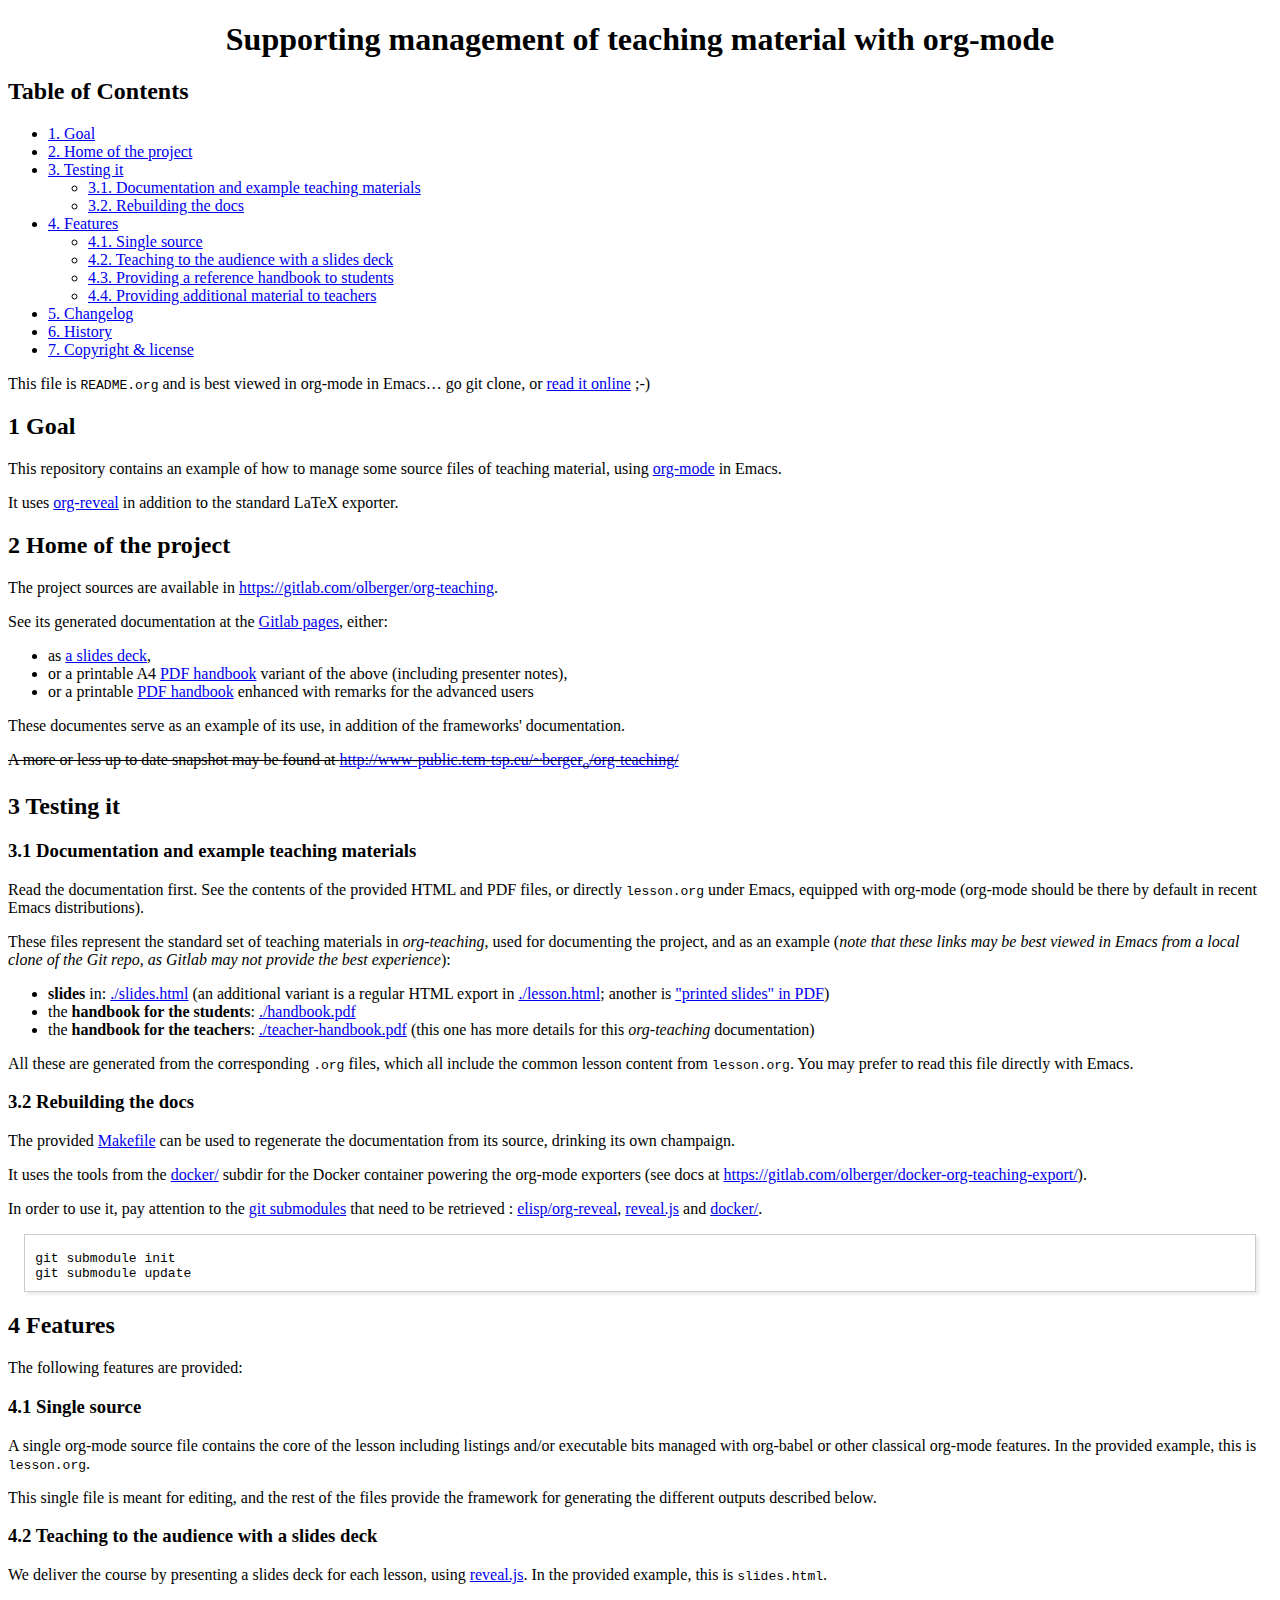
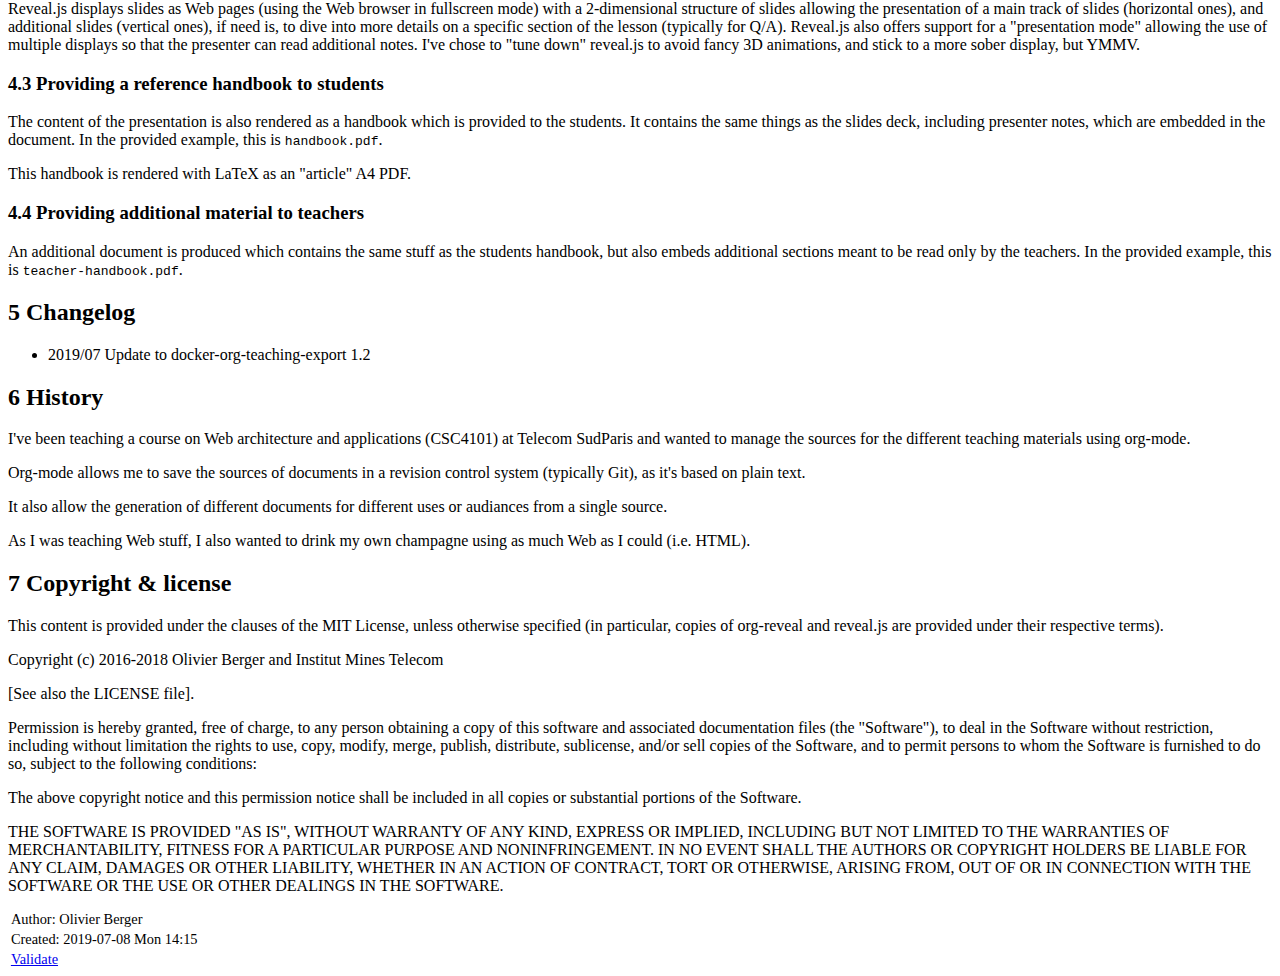
<file: README.html>
<?xml version="1.0" encoding="utf-8"?>
<!DOCTYPE html PUBLIC "-//W3C//DTD XHTML 1.0 Strict//EN"
"http://www.w3.org/TR/xhtml1/DTD/xhtml1-strict.dtd">
<html xmlns="http://www.w3.org/1999/xhtml" lang="en" xml:lang="en">
<head>
<!-- 2019-07-08 Mon 14:15 -->
<meta http-equiv="Content-Type" content="text/html;charset=utf-8" />
<meta name="viewport" content="width=device-width, initial-scale=1" />
<title>Supporting management of teaching material with org-mode</title>
<meta name="generator" content="Org mode" />
<meta name="author" content="Olivier Berger" />
<style type="text/css">
 <!--/*--><![CDATA[/*><!--*/
  .title  { text-align: center;
             margin-bottom: .2em; }
  .subtitle { text-align: center;
              font-size: medium;
              font-weight: bold;
              margin-top:0; }
  .todo   { font-family: monospace; color: red; }
  .done   { font-family: monospace; color: green; }
  .priority { font-family: monospace; color: orange; }
  .tag    { background-color: #eee; font-family: monospace;
            padding: 2px; font-size: 80%; font-weight: normal; }
  .timestamp { color: #bebebe; }
  .timestamp-kwd { color: #5f9ea0; }
  .org-right  { margin-left: auto; margin-right: 0px;  text-align: right; }
  .org-left   { margin-left: 0px;  margin-right: auto; text-align: left; }
  .org-center { margin-left: auto; margin-right: auto; text-align: center; }
  .underline { text-decoration: underline; }
  #postamble p, #preamble p { font-size: 90%; margin: .2em; }
  p.verse { margin-left: 3%; }
  pre {
    border: 1px solid #ccc;
    box-shadow: 3px 3px 3px #eee;
    padding: 8pt;
    font-family: monospace;
    overflow: auto;
    margin: 1.2em;
  }
  pre.src {
    position: relative;
    overflow: visible;
    padding-top: 1.2em;
  }
  pre.src:before {
    display: none;
    position: absolute;
    background-color: white;
    top: -10px;
    right: 10px;
    padding: 3px;
    border: 1px solid black;
  }
  pre.src:hover:before { display: inline;}
  /* Languages per Org manual */
  pre.src-asymptote:before { content: 'Asymptote'; }
  pre.src-awk:before { content: 'Awk'; }
  pre.src-C:before { content: 'C'; }
  /* pre.src-C++ doesn't work in CSS */
  pre.src-clojure:before { content: 'Clojure'; }
  pre.src-css:before { content: 'CSS'; }
  pre.src-D:before { content: 'D'; }
  pre.src-ditaa:before { content: 'ditaa'; }
  pre.src-dot:before { content: 'Graphviz'; }
  pre.src-calc:before { content: 'Emacs Calc'; }
  pre.src-emacs-lisp:before { content: 'Emacs Lisp'; }
  pre.src-fortran:before { content: 'Fortran'; }
  pre.src-gnuplot:before { content: 'gnuplot'; }
  pre.src-haskell:before { content: 'Haskell'; }
  pre.src-hledger:before { content: 'hledger'; }
  pre.src-java:before { content: 'Java'; }
  pre.src-js:before { content: 'Javascript'; }
  pre.src-latex:before { content: 'LaTeX'; }
  pre.src-ledger:before { content: 'Ledger'; }
  pre.src-lisp:before { content: 'Lisp'; }
  pre.src-lilypond:before { content: 'Lilypond'; }
  pre.src-lua:before { content: 'Lua'; }
  pre.src-matlab:before { content: 'MATLAB'; }
  pre.src-mscgen:before { content: 'Mscgen'; }
  pre.src-ocaml:before { content: 'Objective Caml'; }
  pre.src-octave:before { content: 'Octave'; }
  pre.src-org:before { content: 'Org mode'; }
  pre.src-oz:before { content: 'OZ'; }
  pre.src-plantuml:before { content: 'Plantuml'; }
  pre.src-processing:before { content: 'Processing.js'; }
  pre.src-python:before { content: 'Python'; }
  pre.src-R:before { content: 'R'; }
  pre.src-ruby:before { content: 'Ruby'; }
  pre.src-sass:before { content: 'Sass'; }
  pre.src-scheme:before { content: 'Scheme'; }
  pre.src-screen:before { content: 'Gnu Screen'; }
  pre.src-sed:before { content: 'Sed'; }
  pre.src-sh:before { content: 'shell'; }
  pre.src-sql:before { content: 'SQL'; }
  pre.src-sqlite:before { content: 'SQLite'; }
  /* additional languages in org.el's org-babel-load-languages alist */
  pre.src-forth:before { content: 'Forth'; }
  pre.src-io:before { content: 'IO'; }
  pre.src-J:before { content: 'J'; }
  pre.src-makefile:before { content: 'Makefile'; }
  pre.src-maxima:before { content: 'Maxima'; }
  pre.src-perl:before { content: 'Perl'; }
  pre.src-picolisp:before { content: 'Pico Lisp'; }
  pre.src-scala:before { content: 'Scala'; }
  pre.src-shell:before { content: 'Shell Script'; }
  pre.src-ebnf2ps:before { content: 'ebfn2ps'; }
  /* additional language identifiers per "defun org-babel-execute"
       in ob-*.el */
  pre.src-cpp:before  { content: 'C++'; }
  pre.src-abc:before  { content: 'ABC'; }
  pre.src-coq:before  { content: 'Coq'; }
  pre.src-groovy:before  { content: 'Groovy'; }
  /* additional language identifiers from org-babel-shell-names in
     ob-shell.el: ob-shell is the only babel language using a lambda to put
     the execution function name together. */
  pre.src-bash:before  { content: 'bash'; }
  pre.src-csh:before  { content: 'csh'; }
  pre.src-ash:before  { content: 'ash'; }
  pre.src-dash:before  { content: 'dash'; }
  pre.src-ksh:before  { content: 'ksh'; }
  pre.src-mksh:before  { content: 'mksh'; }
  pre.src-posh:before  { content: 'posh'; }
  /* Additional Emacs modes also supported by the LaTeX listings package */
  pre.src-ada:before { content: 'Ada'; }
  pre.src-asm:before { content: 'Assembler'; }
  pre.src-caml:before { content: 'Caml'; }
  pre.src-delphi:before { content: 'Delphi'; }
  pre.src-html:before { content: 'HTML'; }
  pre.src-idl:before { content: 'IDL'; }
  pre.src-mercury:before { content: 'Mercury'; }
  pre.src-metapost:before { content: 'MetaPost'; }
  pre.src-modula-2:before { content: 'Modula-2'; }
  pre.src-pascal:before { content: 'Pascal'; }
  pre.src-ps:before { content: 'PostScript'; }
  pre.src-prolog:before { content: 'Prolog'; }
  pre.src-simula:before { content: 'Simula'; }
  pre.src-tcl:before { content: 'tcl'; }
  pre.src-tex:before { content: 'TeX'; }
  pre.src-plain-tex:before { content: 'Plain TeX'; }
  pre.src-verilog:before { content: 'Verilog'; }
  pre.src-vhdl:before { content: 'VHDL'; }
  pre.src-xml:before { content: 'XML'; }
  pre.src-nxml:before { content: 'XML'; }
  /* add a generic configuration mode; LaTeX export needs an additional
     (add-to-list 'org-latex-listings-langs '(conf " ")) in .emacs */
  pre.src-conf:before { content: 'Configuration File'; }

  table { border-collapse:collapse; }
  caption.t-above { caption-side: top; }
  caption.t-bottom { caption-side: bottom; }
  td, th { vertical-align:top;  }
  th.org-right  { text-align: center;  }
  th.org-left   { text-align: center;   }
  th.org-center { text-align: center; }
  td.org-right  { text-align: right;  }
  td.org-left   { text-align: left;   }
  td.org-center { text-align: center; }
  dt { font-weight: bold; }
  .footpara { display: inline; }
  .footdef  { margin-bottom: 1em; }
  .figure { padding: 1em; }
  .figure p { text-align: center; }
  .equation-container {
    display: table;
    text-align: center;
    width: 100%;
  }
  .equation {
    vertical-align: middle;
  }
  .equation-label {
    display: table-cell;
    text-align: right;
    vertical-align: middle;
  }
  .inlinetask {
    padding: 10px;
    border: 2px solid gray;
    margin: 10px;
    background: #ffffcc;
  }
  #org-div-home-and-up
   { text-align: right; font-size: 70%; white-space: nowrap; }
  textarea { overflow-x: auto; }
  .linenr { font-size: smaller }
  .code-highlighted { background-color: #ffff00; }
  .org-info-js_info-navigation { border-style: none; }
  #org-info-js_console-label
    { font-size: 10px; font-weight: bold; white-space: nowrap; }
  .org-info-js_search-highlight
    { background-color: #ffff00; color: #000000; font-weight: bold; }
  .org-svg { width: 90%; }
  /*]]>*/-->
</style>
<script type="text/javascript">
/*
@licstart  The following is the entire license notice for the
JavaScript code in this tag.

Copyright (C) 2012-2019 Free Software Foundation, Inc.

The JavaScript code in this tag is free software: you can
redistribute it and/or modify it under the terms of the GNU
General Public License (GNU GPL) as published by the Free Software
Foundation, either version 3 of the License, or (at your option)
any later version.  The code is distributed WITHOUT ANY WARRANTY;
without even the implied warranty of MERCHANTABILITY or FITNESS
FOR A PARTICULAR PURPOSE.  See the GNU GPL for more details.

As additional permission under GNU GPL version 3 section 7, you
may distribute non-source (e.g., minimized or compacted) forms of
that code without the copy of the GNU GPL normally required by
section 4, provided you include this license notice and a URL
through which recipients can access the Corresponding Source.


@licend  The above is the entire license notice
for the JavaScript code in this tag.
*/
<!--/*--><![CDATA[/*><!--*/
 function CodeHighlightOn(elem, id)
 {
   var target = document.getElementById(id);
   if(null != target) {
     elem.cacheClassElem = elem.className;
     elem.cacheClassTarget = target.className;
     target.className = "code-highlighted";
     elem.className   = "code-highlighted";
   }
 }
 function CodeHighlightOff(elem, id)
 {
   var target = document.getElementById(id);
   if(elem.cacheClassElem)
     elem.className = elem.cacheClassElem;
   if(elem.cacheClassTarget)
     target.className = elem.cacheClassTarget;
 }
/*]]>*///-->
</script>
</head>
<body>
<div id="content">
<h1 class="title">Supporting management of teaching material with org-mode</h1>
<div id="table-of-contents">
<h2>Table of Contents</h2>
<div id="text-table-of-contents">
<ul>
<li><a href="#orgcbcd70e">1. Goal</a></li>
<li><a href="#org7d95a19">2. Home of the project</a></li>
<li><a href="#orgb7efb8f">3. Testing it</a>
<ul>
<li><a href="#orga0d03d5">3.1. Documentation and example teaching materials</a></li>
<li><a href="#org979448c">3.2. Rebuilding the docs</a></li>
</ul>
</li>
<li><a href="#orge4a6121">4. Features</a>
<ul>
<li><a href="#org881ce3e">4.1. Single source</a></li>
<li><a href="#org43b90ee">4.2. Teaching to the audience with a slides deck</a></li>
<li><a href="#org2ca69fe">4.3. Providing a reference handbook to students</a></li>
<li><a href="#org233c4c7">4.4. Providing additional material to teachers</a></li>
</ul>
</li>
<li><a href="#org55cd6f8">5. Changelog</a></li>
<li><a href="#org5a58751">6. History</a></li>
<li><a href="#orga8ef9c8">7. Copyright &amp; license</a></li>
</ul>
</div>
</div>
<p>
This file is <code>README.org</code> and is best viewed in org-mode in Emacs&#x2026; go git clone, or <a href="https://olberger.gitlab.io/org-teaching/README.html">read it online</a> ;-)
</p>

<div id="outline-container-orgcbcd70e" class="outline-2">
<h2 id="orgcbcd70e"><span class="section-number-2">1</span> Goal</h2>
<div class="outline-text-2" id="text-1">
<p>
This repository contains an example of how to manage some source files
of teaching material, using <a href="http://orgmode.org/">org-mode</a> in
Emacs.
</p>

<p>
It uses <a href="https://github.com/yjwen/org-reveal/">org-reveal</a> in
addition to the standard LaTeX exporter.
</p>
</div>
</div>

<div id="outline-container-org7d95a19" class="outline-2">
<h2 id="org7d95a19"><span class="section-number-2">2</span> Home of the project</h2>
<div class="outline-text-2" id="text-2">
<p>
The project sources are available in
<a href="https://gitlab.com/olberger/org-teaching">https://gitlab.com/olberger/org-teaching</a>.
</p>

<p>
See its generated documentation at the
<a href="https://olberger.gitlab.io/">Gitlab pages</a>, either:
</p>
<ul class="org-ul">
<li>as <a href="https://olberger.gitlab.io/org-teaching/slides.html">a slides deck</a>,</li>
<li>or a printable A4 <a href="https://olberger.gitlab.io/org-teaching/handbook.pdf">PDF handbook</a> variant of the above (including presenter notes),</li>
<li>or a printable <a href="https://olberger.gitlab.io/org-teaching/teacher-handbook.pdf">PDF handbook</a> enhanced with remarks for the advanced users</li>
</ul>

<p>
These documentes serve as an example of its use, in addition of the
frameworks' documentation.
</p>

<p>
<del>A more or less up to date snapshot may be found at
<a href="http://www-public.tem-tsp.eu/~berger_o/org-teaching/slides.html">http://www-public.tem-tsp.eu/~berger<sub>o</sub>/org-teaching/</a></del>
</p>
</div>
</div>

<div id="outline-container-orgb7efb8f" class="outline-2">
<h2 id="orgb7efb8f"><span class="section-number-2">3</span> Testing it</h2>
<div class="outline-text-2" id="text-3">
</div>
<div id="outline-container-orga0d03d5" class="outline-3">
<h3 id="orga0d03d5"><span class="section-number-3">3.1</span> Documentation and example teaching materials</h3>
<div class="outline-text-3" id="text-3-1">
<p>
Read the documentation first. See the contents of the provided HTML
and PDF files, or directly <code>lesson.org</code> under Emacs, equipped
with org-mode (org-mode should be there by default in recent Emacs
distributions).
</p>

<p>
These files represent the standard set of teaching materials in
<i>org-teaching</i>, used for documenting the project, and as an example
(<i>note that these links may be best viewed in Emacs from a local clone
of the Git repo, as Gitlab may not provide the best experience</i>):
</p>
<ul class="org-ul">
<li><b>slides</b> in: <a href="./slides.html">./slides.html</a> (an additional variant is a regular
HTML export in <a href="./lesson.html">./lesson.html</a>; another is <a href="./slides.pdf">"printed slides" in PDF</a>)</li>
<li>the <b>handbook for the students</b>: <a href="./handbook.pdf">./handbook.pdf</a></li>
<li>the <b>handbook for the teachers</b>: <a href="./teacher-handbook.pdf">./teacher-handbook.pdf</a>
(this one has more details for this <i>org-teaching</i> documentation)</li>
</ul>

<p>
All these are generated from the corresponding <code>.org</code> files, which all
include the common lesson content from <code>lesson.org</code>. You may
prefer to read this file directly with Emacs.
</p>
</div>
</div>

<div id="outline-container-org979448c" class="outline-3">
<h3 id="org979448c"><span class="section-number-3">3.2</span> Rebuilding the docs</h3>
<div class="outline-text-3" id="text-3-2">
<p>
The provided <a href="Makefile">Makefile</a> can be used to regenerate the
documentation from its source, drinking its own champaign.
</p>

<p>
It uses the tools from the <a href="docker/">docker/</a> subdir for the Docker
container powering the org-mode exporters (see docs at
<a href="https://gitlab.com/olberger/docker-org-teaching-export/">https://gitlab.com/olberger/docker-org-teaching-export/</a>).
</p>

<p>
In order to use it, pay attention to the
<a href="https://git-scm.com/book/en/v2/Git-Tools-Submodules">git
submodules</a> that need to be retrieved : <a href="elisp/org-reveal">elisp/org-reveal</a>,
<a href="reveal.js">reveal.js</a> and <a href="docker/">docker/</a>.
</p>

<div class="org-src-container">
<pre class="src src-sh">git submodule init
git submodule update
</pre>
</div>
</div>
</div>
</div>


<div id="outline-container-orge4a6121" class="outline-2">
<h2 id="orge4a6121"><span class="section-number-2">4</span> Features</h2>
<div class="outline-text-2" id="text-4">
<p>
The following features are provided:
</p>
</div>

<div id="outline-container-org881ce3e" class="outline-3">
<h3 id="org881ce3e"><span class="section-number-3">4.1</span> Single source</h3>
<div class="outline-text-3" id="text-4-1">
<p>
A single org-mode source file contains the core of the lesson
including listings and/or executable bits managed with org-babel or
other classical org-mode features. In the provided example, this is
<code>lesson.org</code>.
</p>

<p>
This single file is meant for editing, and the rest of the files
provide the framework for generating the different outputs described below.
</p>
</div>
</div>

<div id="outline-container-org43b90ee" class="outline-3">
<h3 id="org43b90ee"><span class="section-number-3">4.2</span> Teaching to the audience with a slides deck</h3>
<div class="outline-text-3" id="text-4-2">
<p>
We deliver the course by presenting a slides deck for each lesson,
using <a href="http://lab.hakim.se/reveal-js/">reveal.js</a>. In the provided
example, this is <code>slides.html</code>.
</p>

<p>
Reveal.js displays slides as Web pages (using the Web browser in
fullscreen mode) with a 2-dimensional structure of slides allowing the
presentation of a main track of slides (horizontal ones), and
additional slides (vertical ones), if need is, to dive into more
details on a specific section of the lesson (typically for Q/A).
Reveal.js also offers support for a "presentation mode" allowing the
use of multiple displays so that the presenter can read additional
notes.  I've chose to "tune down" reveal.js to avoid fancy 3D
animations, and stick to a more sober display, but YMMV.
</p>
</div>
</div>

<div id="outline-container-org2ca69fe" class="outline-3">
<h3 id="org2ca69fe"><span class="section-number-3">4.3</span> Providing a reference handbook to students</h3>
<div class="outline-text-3" id="text-4-3">
<p>
The content of the presentation is also rendered as a handbook which
is provided to the students. It contains the same things as the slides
deck, including presenter notes, which are embedded in the
document. In the provided example, this is <code>handbook.pdf</code>.
</p>

<p>
This handbook is rendered with LaTeX as an "article" A4 PDF.
</p>
</div>
</div>

<div id="outline-container-org233c4c7" class="outline-3">
<h3 id="org233c4c7"><span class="section-number-3">4.4</span> Providing additional material to teachers</h3>
<div class="outline-text-3" id="text-4-4">
<p>
An additional document is produced which contains the same stuff as
the students handbook, but also embeds additional sections meant to be
read only by the teachers. In the provided example, this is
<code>teacher-handbook.pdf</code>.
</p>
</div>
</div>
</div>

<div id="outline-container-org55cd6f8" class="outline-2">
<h2 id="org55cd6f8"><span class="section-number-2">5</span> Changelog</h2>
<div class="outline-text-2" id="text-5">
<ul class="org-ul">
<li>2019/07 Update to docker-org-teaching-export 1.2</li>
</ul>
</div>
</div>

<div id="outline-container-org5a58751" class="outline-2">
<h2 id="org5a58751"><span class="section-number-2">6</span> History</h2>
<div class="outline-text-2" id="text-6">
<p>
I've been teaching a course on Web architecture and applications
(CSC4101) at Telecom SudParis and wanted to manage the sources for the
different teaching materials using org-mode.
</p>

<p>
Org-mode allows me to save the sources of documents in a revision
control system (typically Git), as it's based on plain text.
</p>

<p>
It also allow the generation of different documents for different uses
or audiances from a single source.
</p>

<p>
As I was teaching Web stuff, I also wanted to drink my own champagne
using as much Web as I could (i.e. HTML).
</p>
</div>
</div>

<div id="outline-container-orga8ef9c8" class="outline-2">
<h2 id="orga8ef9c8"><span class="section-number-2">7</span> Copyright &amp; license</h2>
<div class="outline-text-2" id="text-7">
<p>
This content is provided under the clauses of the MIT License, unless
otherwise specified (in particular, copies of org-reveal and reveal.js
are provided under their respective terms).
</p>

<p>
Copyright (c) 2016-2018 Olivier Berger and Institut Mines Telecom
</p>

<p>
[See also the LICENSE file].
</p>

<p>
Permission is hereby granted, free of charge, to any person obtaining a copy
of this software and associated documentation files (the "Software"), to deal
in the Software without restriction, including without limitation the rights
to use, copy, modify, merge, publish, distribute, sublicense, and/or sell
copies of the Software, and to permit persons to whom the Software is
furnished to do so, subject to the following conditions:
</p>

<p>
The above copyright notice and this permission notice shall be included in all
copies or substantial portions of the Software.
</p>

<p>
THE SOFTWARE IS PROVIDED "AS IS", WITHOUT WARRANTY OF ANY KIND, EXPRESS OR
IMPLIED, INCLUDING BUT NOT LIMITED TO THE WARRANTIES OF MERCHANTABILITY,
FITNESS FOR A PARTICULAR PURPOSE AND NONINFRINGEMENT. IN NO EVENT SHALL THE
AUTHORS OR COPYRIGHT HOLDERS BE LIABLE FOR ANY CLAIM, DAMAGES OR OTHER
LIABILITY, WHETHER IN AN ACTION OF CONTRACT, TORT OR OTHERWISE, ARISING FROM,
OUT OF OR IN CONNECTION WITH THE SOFTWARE OR THE USE OR OTHER DEALINGS IN THE
SOFTWARE.
</p>
</div>
</div>
</div>
<div id="postamble" class="status">
<p class="author">Author: Olivier Berger</p>
<p class="date">Created: 2019-07-08 Mon 14:15</p>
<p class="validation"><a href="http://validator.w3.org/check?uri=referer">Validate</a></p>
</div>
</body>
</html>
</file>
